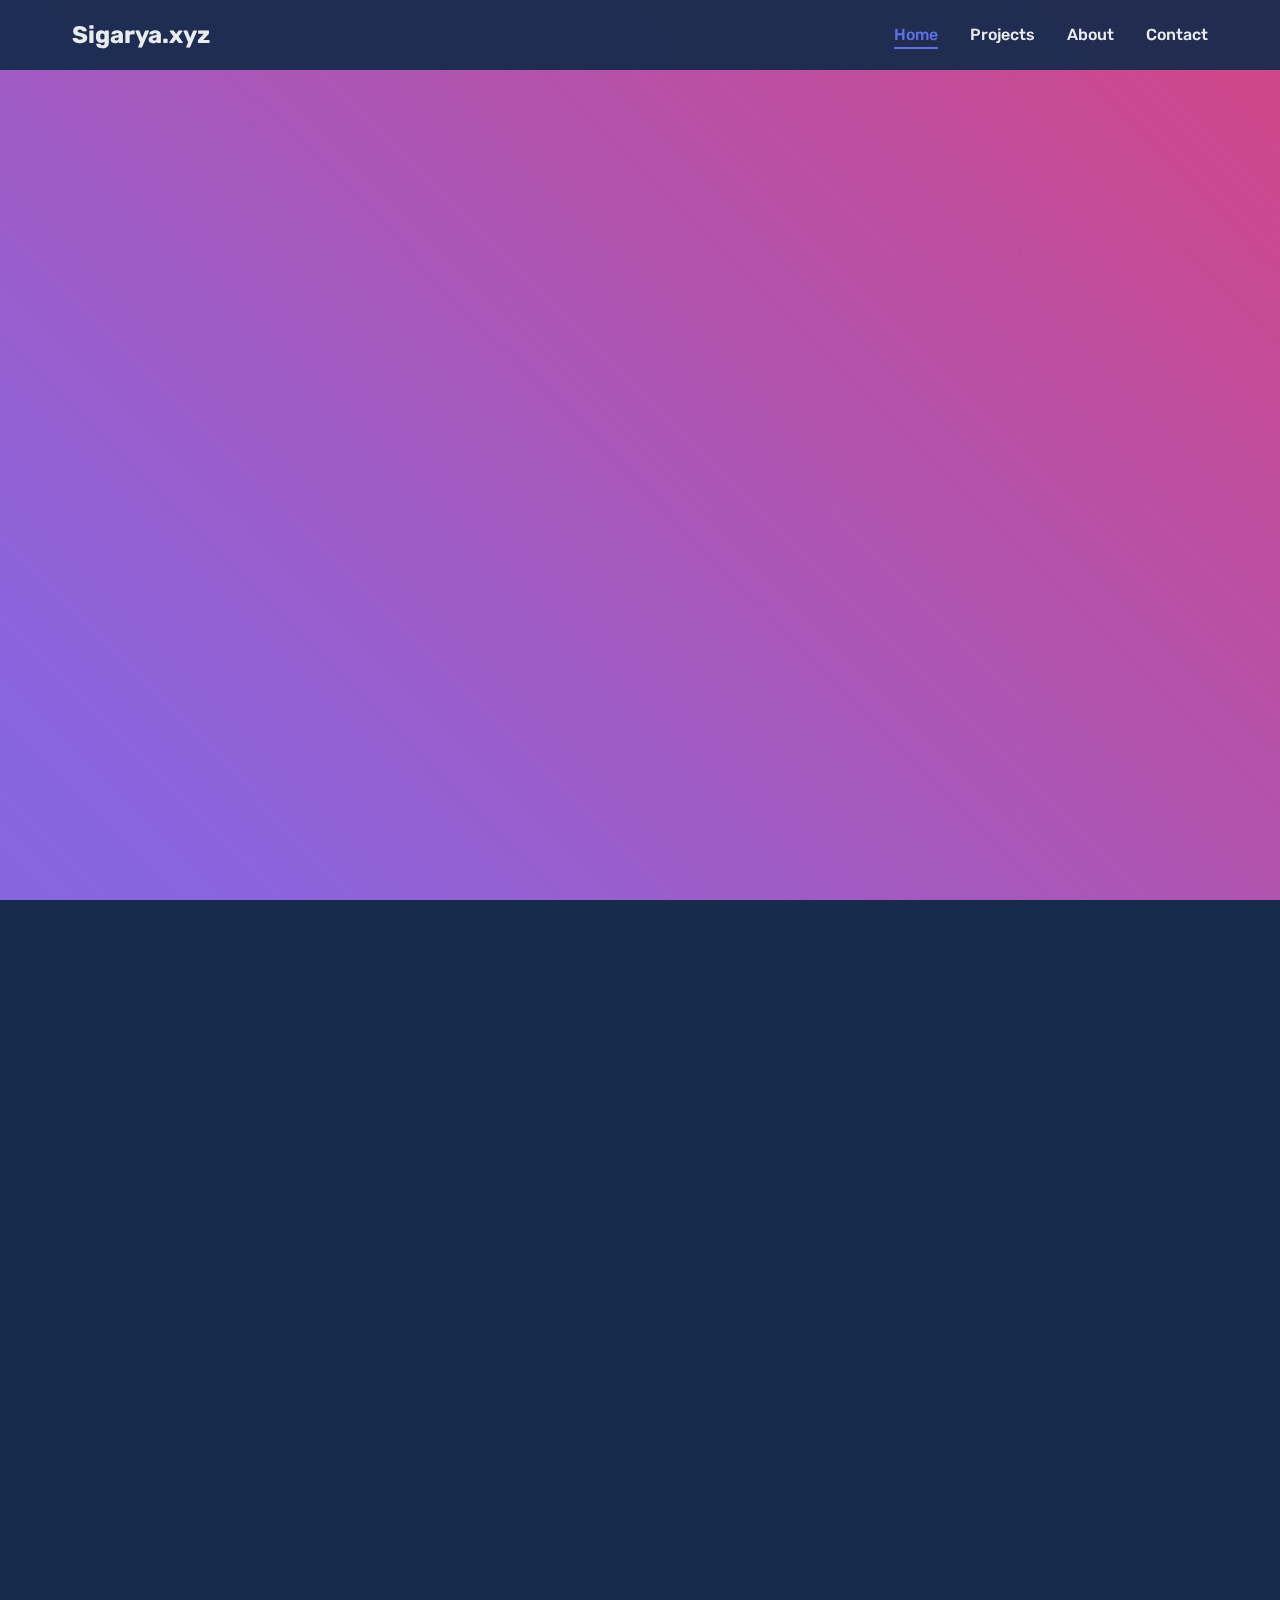
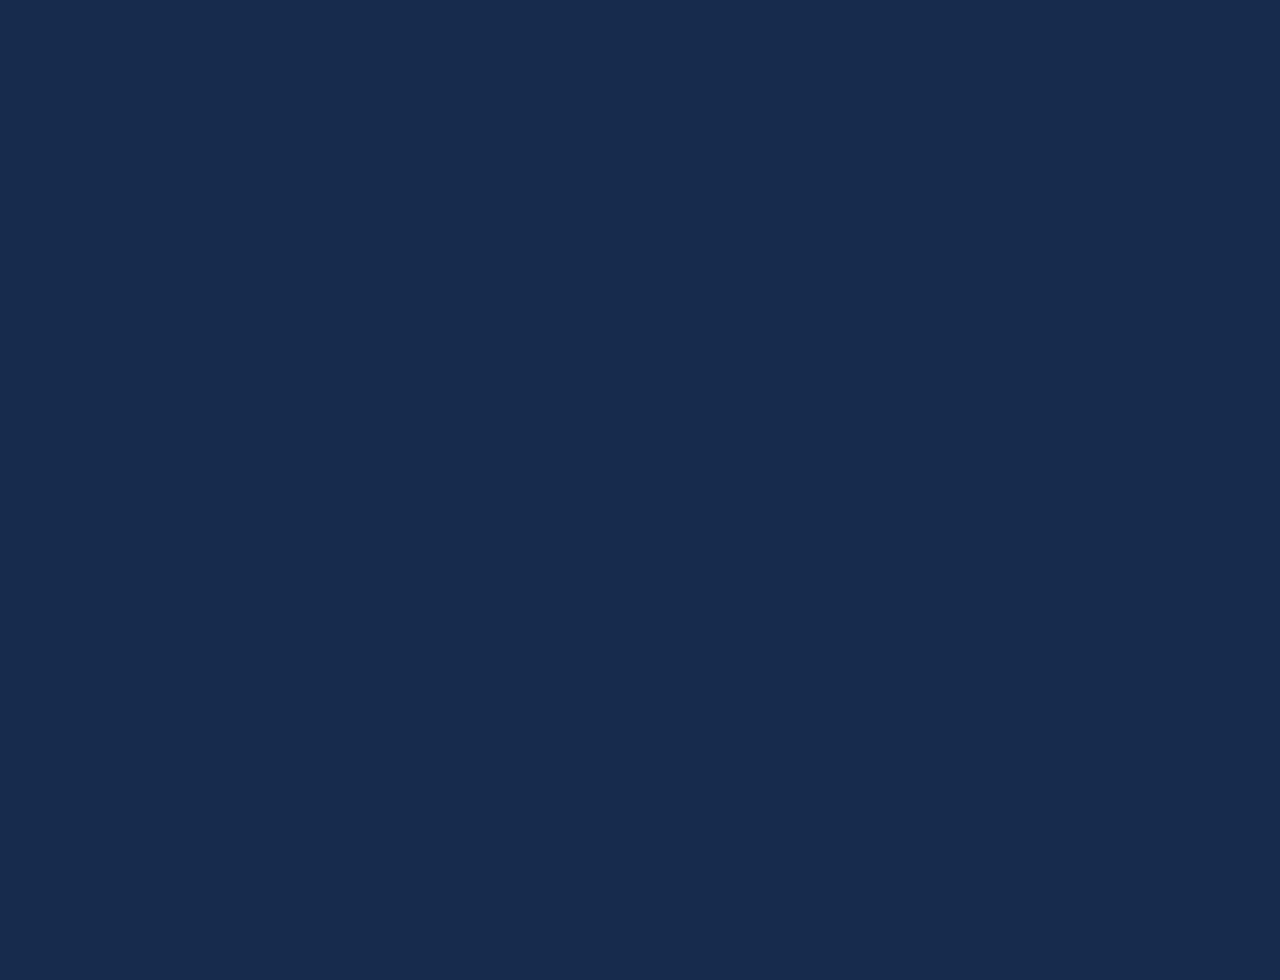
<file: index.html>
<!DOCTYPE html>
<html lang="en">
<head>
    <!-- Meta tags for SEO -->
    <meta charset="UTF-8">
    <meta name="viewport" content="width=device-width, initial-scale=1.0">
    <meta name="description" content="Sigarya.xyz - Developer portfolio featuring innovative projects like Semantle Plus, a challenging Hebrew word game. Discover web development projects and creative solutions.">
    <meta name="keywords" content="Sigarya, web development, portfolio, Semantle Plus, Hebrew word game, developer, projects, coding, programming">
    <meta name="author" content="Sigarya">
    <meta name="robots" content="index, follow">
    
    <!-- Open Graph tags for social media -->
    <meta property="og:title" content="Sigarya.xyz - Developer Portfolio">
    <meta property="og:description" content="Discover innovative web development projects and creative solutions by Sigarya.">
    <meta property="og:type" content="website">
    <meta property="og:url" content="https://sigarya.xyz">
    
    <!-- Twitter Card tags -->
    <meta name="twitter:card" content="summary_large_image">
    <meta name="twitter:title" content="Sigarya.xyz - Developer Portfolio">
    <meta name="twitter:description" content="Discover innovative web development projects and creative solutions by Sigarya.">
    
    <title>Sigarya.xyz - Developer Portfolio & Projects</title>
    
    <!-- CSS and Fonts -->
    <link rel="stylesheet" href="style.css">
    <link rel="preconnect" href="https://fonts.googleapis.com">
    <link rel="preconnect" href="https://fonts.gstatic.com" crossorigin>
    <link href="https://fonts.googleapis.com/css2?family=Rubik:wght@400;500;700&display=swap" rel="stylesheet">
    <link rel="stylesheet" href="https://cdnjs.cloudflare.com/ajax/libs/font-awesome/6.5.2/css/all.min.css">
    
    <!-- Google AdSense -->
    <script async src="https://pagead2.googlesyndication.com/pagead/js/adsbygoogle.js?client=ca-pub-8899404611945935" crossorigin="anonymous"></script>
</head>
<body>
    <div class="background-gradient"></div>

    <!-- אדסנס -->

<script async src="https://pagead2.googlesyndication.com/pagead/js/adsbygoogle.js?client=ca-pub-8899404611945935"
     crossorigin="anonymous"></script>

    <!-- Navigation -->
    <nav class="main-nav">
        <div class="nav-container">
            <div class="nav-logo">
                <a href="index.html">Sigarya.xyz</a>
            </div>
            <ul class="nav-menu">
                <li><a href="index.html" class="active">Home</a></li>
                <li><a href="projects.html">Projects</a></li>
                <li><a href="about.html">About</a></li>
                <li><a href="contact.html">Contact</a></li>
            </ul>
            <div class="hamburger">
                <span></span>
                <span></span>
                <span></span>
            </div>
        </div>
    </nav>

    <!-- Header -->
    <header class="main-header">
        <h1>Welcome to Sigarya.xyz</h1>
        <p>Innovative Web Development & Creative Solutions</p>
        <div class="header-buttons">
            <a href="projects.html" class="btn-primary">View Projects</a>
            <a href="contact.html" class="btn-secondary">Get In Touch</a>
        </div>
    </header>

    <!-- Main Content -->
    <main class="content-container">
        <!-- Hero Section -->
        <section class="hero-section">
            <div class="hero-content">
                <h2>Building Digital Experiences</h2>
                <p>I'm a passionate developer creating innovative web applications and games that challenge and entertain users. From word games to web tools, each project is crafted with attention to detail and user experience.</p>
            </div>
        </section>

        <!-- Featured Projects -->
        <section class="featured-projects">
            <h2 class="section-title">Featured Projects</h2>
            <div class="projects-grid">
                <div class="project-card featured">
                    <div class="project-content">
                        <div class="project-icon">
                            <i class="fas fa-gamepad"></i>
                        </div>
                        <h3 class="project-title">Semantle Plus</h3>
                        <p class="project-description">
                            A fan-made version of the word game "Semantle" in Hebrew. Challenge yourself to discover the daily secret word based on semantic similarity. Now you can also play all the previous daily puzzles!
                        </p>
                        <div class="project-tags">
                            <span class="tag">Hebrew</span>
                            <span class="tag">Word Game</span>
                            <span class="tag">Semantic</span>
                        </div>
                        <a href="https://semantle.sigarya.xyz/" target="_blank" class="project-button">Play Now!</a>
                    </div>
                </div>

                <div class="project-card coming-soon">
                    <div class="project-content">
                        <div class="project-icon">
                            <i class="fas fa-rocket"></i>
                        </div>
                        <h3 class="project-title">More Projects Coming Soon</h3>
                        <p class="project-description">
                            I'm constantly working on new and exciting projects. Stay tuned for more innovative web applications, games, and tools that will be added to this portfolio.
                        </p>
                        <div class="project-tags">
                            <span class="tag">Coming Soon</span>
                            <span class="tag">Innovation</span>
                        </div>
                        <div class="coming-soon-badge">In Development</div>
                    </div>
                </div>
            </div>
        </section>

        <!-- Skills Section -->
        <section class="skills-section">
            <h2 class="section-title">Technical Skills</h2>
            <div class="skills-grid">
                <div class="skill-item">
                    <i class="fas fa-code"></i>
                    <h3>Frontend Development</h3>
                    <p>HTML5, CSS3, JavaScript, React, Vue.js</p>
                </div>
                <div class="skill-item">
                    <i class="fas fa-server"></i>
                    <h3>Backend Development</h3>
                    <p>Node.js, Python, PHP, Databases</p>
                </div>
                <div class="skill-item">
                    <i class="fas fa-mobile-alt"></i>
                    <h3>Responsive Design</h3>
                    <p>Mobile-first, Cross-browser compatibility</p>
                </div>
                <div class="skill-item">
                    <i class="fas fa-paint-brush"></i>
                    <h3>UI/UX Design</h3>
                    <p>User-centered design, Modern aesthetics</p>
                </div>
            </div>
        </section>

        <!-- About Preview -->
        <section class="about-preview">
            <div class="about-content">
                <h2>About Me</h2>
                <p>I'm a dedicated developer passionate about creating meaningful digital experiences. My focus is on building applications that are not only functional but also enjoyable to use. I believe in clean code, user-centered design, and continuous learning.</p>
                <a href="about.html" class="btn-secondary">Learn More</a>
            </div>
        </section>
    </main>

    <!-- Footer -->
    <footer class="main-footer">
        <div class="footer-content">
            <div class="footer-section">
                <h3>Sigarya.xyz</h3>
                <p>Innovative web development and creative solutions</p>
            </div>
            <div class="footer-section">
                <h3>Quick Links</h3>
                <ul>
                    <li><a href="index.html">Home</a></li>
                    <li><a href="projects.html">Projects</a></li>
                    <li><a href="about.html">About</a></li>
                    <li><a href="contact.html">Contact</a></li>
                </ul>
            </div>
            <div class="footer-section">
                <h3>Connect</h3>
                <div class="social-links">
                    <a href="https://github.com/Sigarya" target="_blank" aria-label="GitHub Profile">
                        <i class="fa-brands fa-github"></i>
                    </a>

                </div>
            </div>
        </div>
        <div class="footer-bottom">
            <p>&copy; 2025 Sigarya.xyz | All rights reserved</p>
        </div>
    </footer>

    <!-- JavaScript -->
    <script src="script.js"></script>
</body>
</html>
</file>
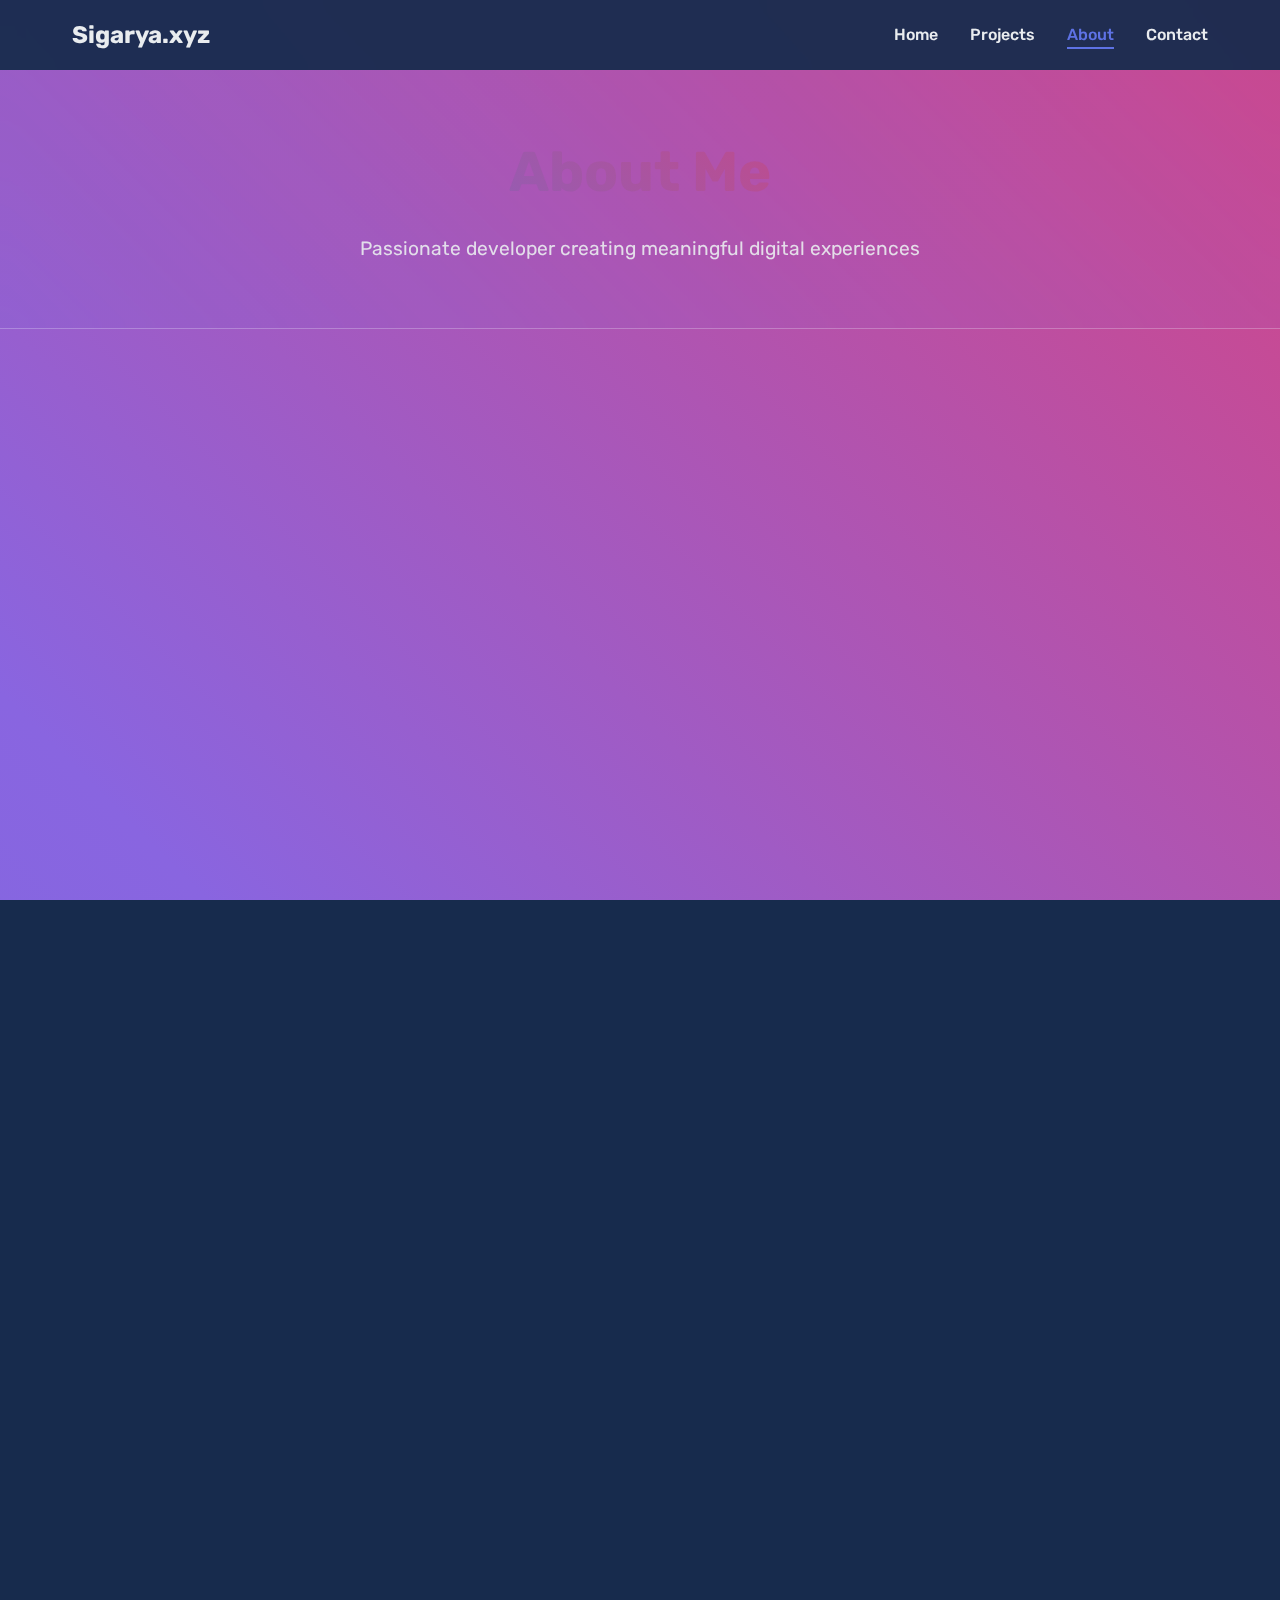
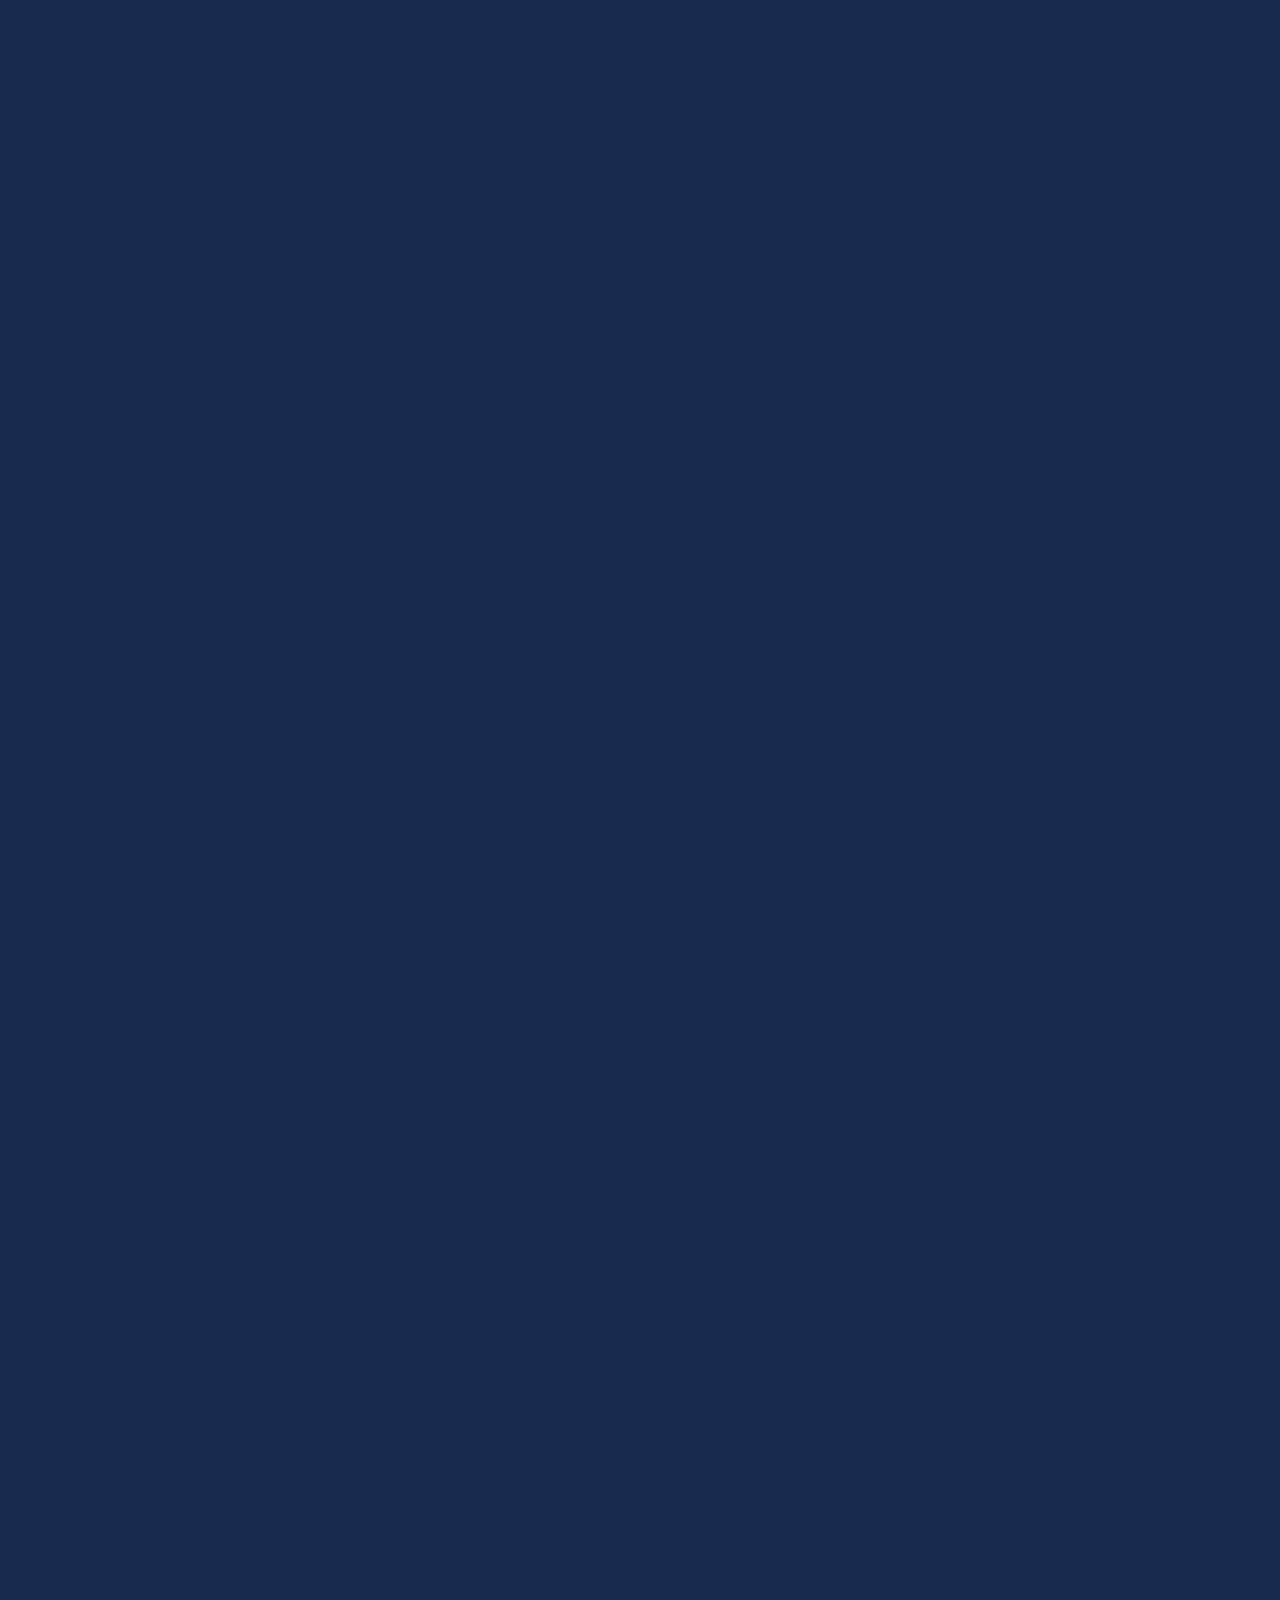
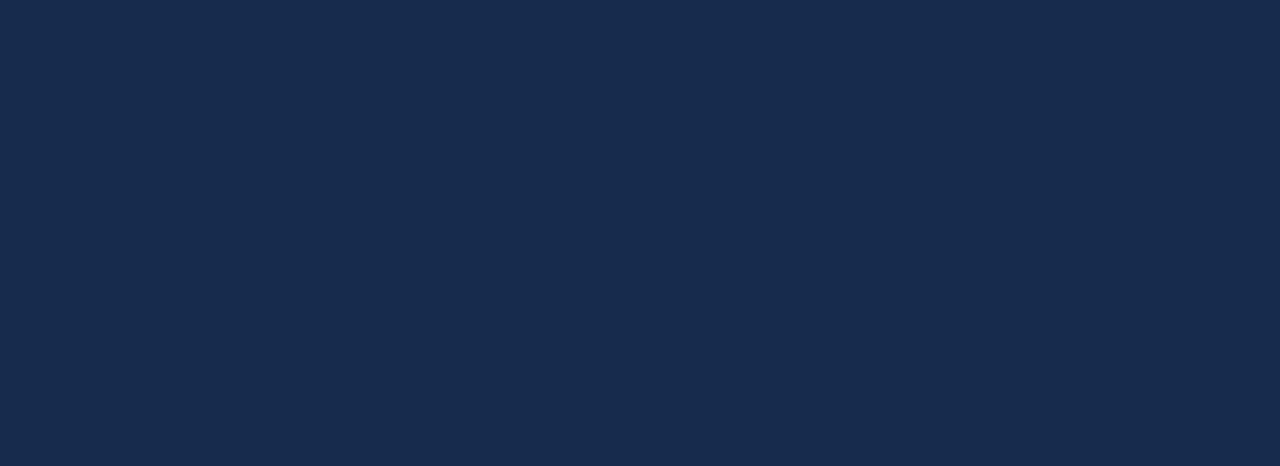
<file: about.html>
<!DOCTYPE html>
<html lang="en">
<head>
    <!-- Meta tags for SEO -->
    <meta charset="UTF-8">
    <meta name="viewport" content="width=device-width, initial-scale=1.0">
    <meta name="description" content="Learn more about Sigarya, a passionate web developer creating innovative digital experiences. Discover my background, skills, and approach to web development.">
    <meta name="keywords" content="Sigarya developer, web development background, developer bio, coding experience, web developer portfolio, about Sigarya">
    <meta name="author" content="Sigarya">
    <meta name="robots" content="index, follow">
    
    <!-- Open Graph tags for social media -->
    <meta property="og:title" content="About - Sigarya.xyz Developer">
    <meta property="og:description" content="Learn more about Sigarya, a passionate web developer creating innovative digital experiences.">
    <meta property="og:type" content="website">
    <meta property="og:url" content="https://sigarya.xyz/about.html">
    
    <!-- Twitter Card tags -->
    <meta name="twitter:card" content="summary_large_image">
    <meta name="twitter:title" content="About - Sigarya.xyz Developer">
    <meta name="twitter:description" content="Learn more about Sigarya, a passionate web developer creating innovative digital experiences.">
    
    <title>About - Sigarya.xyz Developer</title>
    
    <!-- CSS and Fonts -->
    <link rel="stylesheet" href="style.css">
    <link rel="preconnect" href="https://fonts.googleapis.com">
    <link rel="preconnect" href="https://fonts.gstatic.com" crossorigin>
    <link href="https://fonts.googleapis.com/css2?family=Rubik:wght@400;500;700&display=swap" rel="stylesheet">
    <link rel="stylesheet" href="https://cdnjs.cloudflare.com/ajax/libs/font-awesome/6.5.2/css/all.min.css">
    
    <!-- Google AdSense -->
    <script async src="https://pagead2.googlesyndication.com/pagead/js/adsbygoogle.js?client=ca-pub-8899404611945935" crossorigin="anonymous"></script>
</head>
<body>
    <div class="background-gradient"></div>

    <!-- Navigation -->
    <nav class="main-nav">
        <div class="nav-container">
            <div class="nav-logo">
                <a href="index.html">Sigarya.xyz</a>
            </div>
            <ul class="nav-menu">
                <li><a href="index.html">Home</a></li>
                <li><a href="projects.html">Projects</a></li>
                <li><a href="about.html" class="active">About</a></li>
                <li><a href="contact.html">Contact</a></li>
            </ul>
            <div class="hamburger">
                <span></span>
                <span></span>
                <span></span>
            </div>
        </div>
    </nav>

    <!-- Header -->
    <header class="page-header">
        <h1>About Me</h1>
        <p>Passionate developer creating meaningful digital experiences</p>
    </header>

    <!-- Main Content -->
    <main class="content-container">
        <!-- Personal Introduction -->
        <section class="personal-intro">
            <div class="intro-content">
                <div class="intro-text">
                    <h2>Hello, I'm Sigarya</h2>
                    <p>
                        I'm a dedicated web developer with a passion for creating innovative digital experiences that not only look great but also solve real problems. My journey in web development began with a curiosity about how things work on the internet, and it has evolved into a career focused on building applications that users love to interact with.
                    </p>
                    <p>
                        When I'm not coding, you can find me exploring new technologies, contributing to open-source projects, or sharing knowledge with the developer community. I believe in continuous learning and staying up-to-date with the latest industry trends and best practices.
                    </p>
                </div>
                <div class="intro-image">
                    <i class="fas fa-user-circle"></i>
                </div>
            </div>
        </section>

        <!-- Development Philosophy -->
        <section class="philosophy-section">
            <h2 class="section-title">My Development Philosophy</h2>
            <div class="philosophy-grid">
                <div class="philosophy-card">
                    <i class="fas fa-users"></i>
                    <h3>User-Centered Design</h3>
                    <p>Every project starts with understanding the user's needs. I believe that great applications are built around the people who will use them.</p>
                </div>
                
                <div class="philosophy-card">
                    <i class="fas fa-code"></i>
                    <h3>Clean & Maintainable Code</h3>
                    <p>Writing code that's not only functional but also readable and maintainable is crucial for long-term project success.</p>
                </div>
                
                <div class="philosophy-card">
                    <i class="fas fa-rocket"></i>
                    <h3>Performance First</h3>
                    <p>Speed and efficiency matter. I optimize for performance to ensure users have the best possible experience.</p>
                </div>
                
                <div class="philosophy-card">
                    <i class="fas fa-mobile-alt"></i>
                    <h3>Responsive & Accessible</h3>
                    <p>All applications should work seamlessly across devices and be accessible to users with different abilities.</p>
                </div>
            </div>
        </section>

        <!-- Technical Expertise -->
        <section class="expertise-section">
            <h2 class="section-title">Technical Expertise</h2>
            <div class="expertise-grid">
                <div class="expertise-category">
                    <h3>Frontend Development</h3>
                    <div class="skill-list">
                        <div class="skill-item">
                            <span class="skill-name">HTML5 & CSS3</span>
                            <div class="skill-level">
                                <div class="skill-bar" style="width: 95%"></div>
                            </div>
                        </div>
                        <div class="skill-item">
                            <span class="skill-name">JavaScript (ES6+)</span>
                            <div class="skill-level">
                                <div class="skill-bar" style="width: 90%"></div>
                            </div>
                        </div>
                        <div class="skill-item">
                            <span class="skill-name">React.js</span>
                            <div class="skill-level">
                                <div class="skill-bar" style="width: 85%"></div>
                            </div>
                        </div>
                        <div class="skill-item">
                            <span class="skill-name">Vue.js</span>
                            <div class="skill-level">
                                <div class="skill-bar" style="width: 80%"></div>
                            </div>
                        </div>
                    </div>
                </div>
                
                <div class="expertise-category">
                    <h3>Backend Development</h3>
                    <div class="skill-list">
                        <div class="skill-item">
                            <span class="skill-name">Node.js</span>
                            <div class="skill-level">
                                <div class="skill-bar" style="width: 85%"></div>
                            </div>
                        </div>
                        <div class="skill-item">
                            <span class="skill-name">Python</span>
                            <div class="skill-level">
                                <div class="skill-bar" style="width: 80%"></div>
                            </div>
                        </div>
                        <div class="skill-item">
                            <span class="skill-name">PHP</span>
                            <div class="skill-level">
                                <div class="skill-bar" style="width: 75%"></div>
                            </div>
                        </div>
                        <div class="skill-item">
                            <span class="skill-name">Databases (SQL/NoSQL)</span>
                            <div class="skill-level">
                                <div class="skill-bar" style="width: 80%"></div>
                            </div>
                        </div>
                    </div>
                </div>
                
                <div class="expertise-category">
                    <h3>Tools & Technologies</h3>
                    <div class="skill-list">
                        <div class="skill-item">
                            <span class="skill-name">Git & GitHub</span>
                            <div class="skill-level">
                                <div class="skill-bar" style="width: 90%"></div>
                            </div>
                        </div>
                        <div class="skill-item">
                            <span class="skill-name">Docker</span>
                            <div class="skill-level">
                                <div class="skill-bar" style="width: 75%"></div>
                            </div>
                        </div>
                        <div class="skill-item">
                            <span class="skill-name">AWS/Cloud Services</span>
                            <div class="skill-level">
                                <div class="skill-bar" style="width: 70%"></div>
                            </div>
                        </div>
                        <div class="skill-item">
                            <span class="skill-name">CI/CD</span>
                            <div class="skill-level">
                                <div class="skill-bar" style="width: 75%"></div>
                            </div>
                        </div>
                    </div>
                </div>
            </div>
        </section>



        <!-- Interests & Hobbies -->
        <section class="interests-section">
            <h2 class="section-title">Interests & Hobbies</h2>
            <div class="interests-grid">
                <div class="interest-card">
                    <i class="fas fa-book"></i>
                    <h3>Learning New Technologies</h3>
                    <p>Constantly exploring emerging technologies and frameworks to stay current in the fast-evolving web development landscape.</p>
                </div>
                
                <div class="interest-card">
                    <i class="fas fa-gamepad"></i>
                    <h3>Gaming & Game Development</h3>
                    <p>Passionate about games and interested in game development, especially web-based games that can be played anywhere.</p>
                </div>
                
                <div class="interest-card">
                    <i class="fas fa-users"></i>
                    <h3>Open Source Contribution</h3>
                    <p>Believe in giving back to the community by contributing to open-source projects and sharing knowledge.</p>
                </div>
                
                <div class="interest-card">
                    <i class="fas fa-lightbulb"></i>
                    <h3>Problem Solving</h3>
                    <p>Enjoy tackling complex challenges and finding elegant solutions to difficult technical problems.</p>
                </div>
            </div>
        </section>

        <!-- Call to Action -->
        <section class="cta-section">
            <div class="cta-content">
                <h2>Ready to Work Together?</h2>
                <p>I'm always excited to take on new challenges and collaborate on interesting projects. Whether you have a specific idea in mind or just want to explore possibilities, let's discuss how we can bring your vision to life.</p>
                <div class="cta-buttons">
                    <a href="contact.html" class="btn-primary">Start a Conversation</a>
                    <a href="projects.html" class="btn-secondary">View My Work</a>
                </div>
            </div>
        </section>
    </main>

    <!-- Footer -->
    <footer class="main-footer">
        <div class="footer-content">
            <div class="footer-section">
                <h3>Sigarya.xyz</h3>
                <p>Innovative web development and creative solutions</p>
            </div>
            <div class="footer-section">
                <h3>Quick Links</h3>
                <ul>
                    <li><a href="index.html">Home</a></li>
                    <li><a href="projects.html">Projects</a></li>
                    <li><a href="about.html">About</a></li>
                    <li><a href="contact.html">Contact</a></li>
                </ul>
            </div>
            <div class="footer-section">
                <h3>Connect</h3>
                <div class="social-links">
                    <a href="https://github.com/Sigarya" target="_blank" aria-label="GitHub Profile">
                        <i class="fa-brands fa-github"></i>
                    </a>

                </div>
            </div>
        </div>
        <div class="footer-bottom">
            <p>&copy; 2025 Sigarya.xyz | All rights reserved</p>
        </div>
    </footer>

    <!-- JavaScript -->
    <script src="script.js"></script>
</body>
</html>
</file>
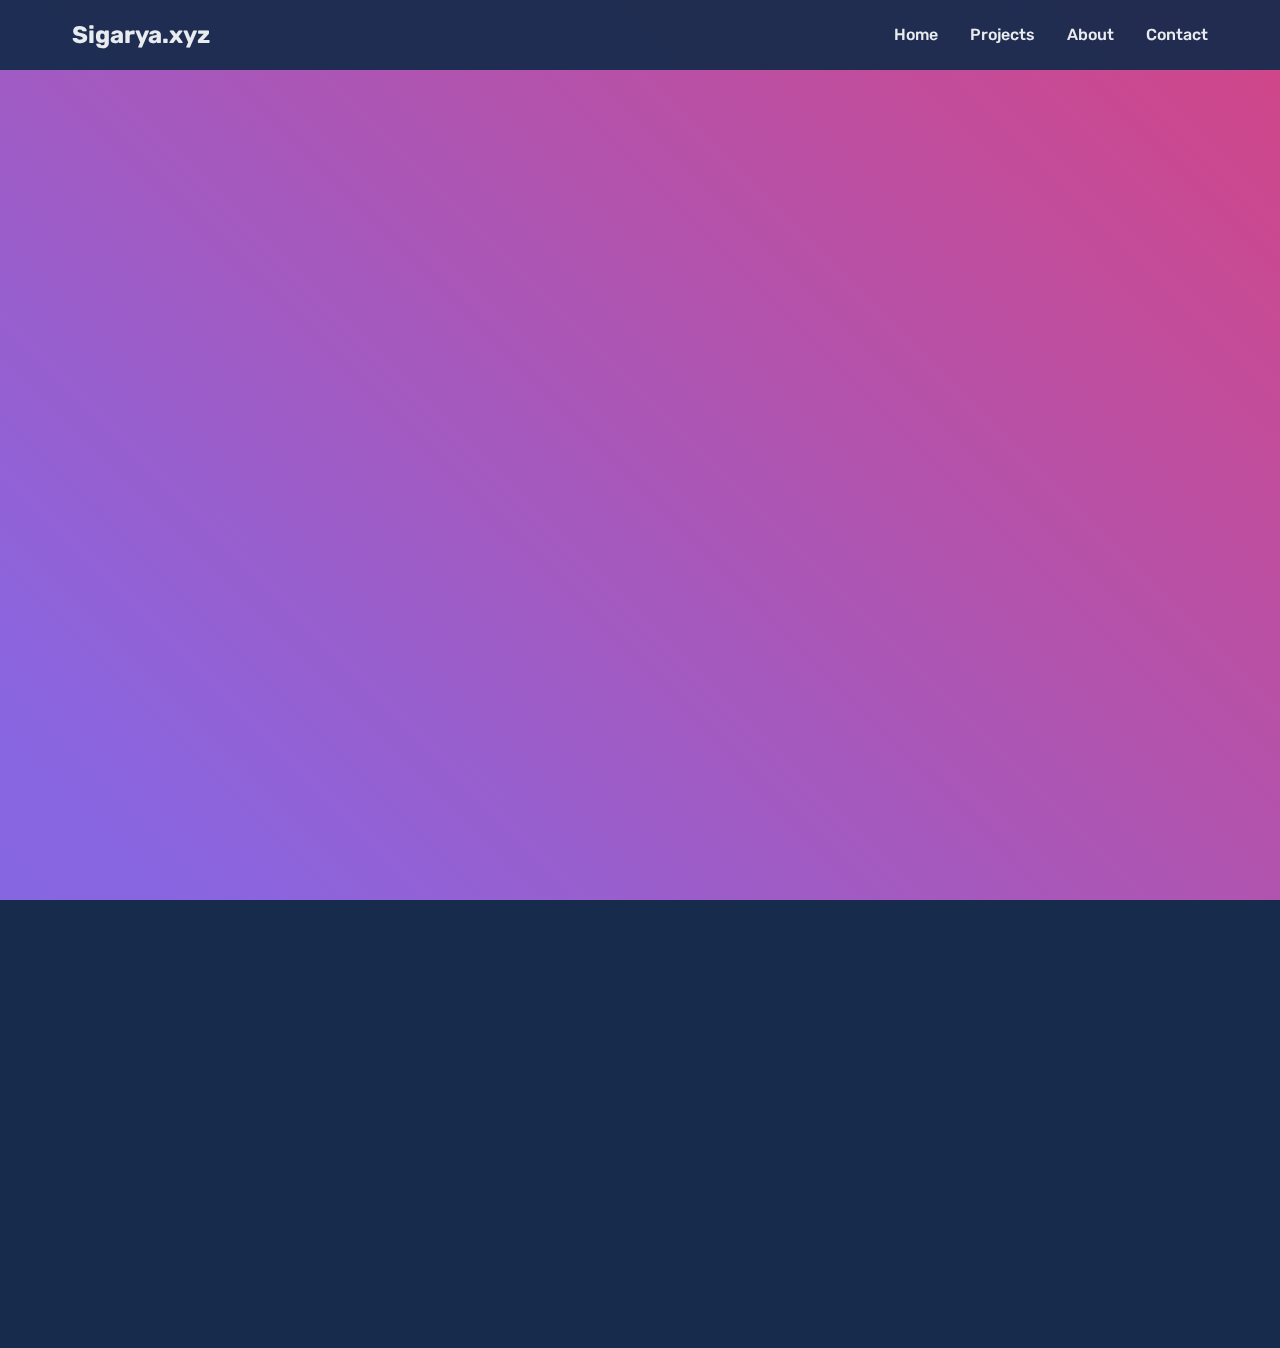
<file: contact-success.html>
<!DOCTYPE html>
<html lang="en">
<head>
    <!-- Meta tags for SEO -->
    <meta charset="UTF-8">
    <meta name="viewport" content="width=device-width, initial-scale=1.0">
    <meta name="description" content="Thank you for your message! I'll get back to you soon.">
    <meta name="keywords" content="contact success, message sent, thank you, Sigarya contact">
    <meta name="author" content="Sigarya">
    <meta name="robots" content="noindex, nofollow">
    
    <title>Message Sent - Sigarya.xyz Developer</title>
    
    <!-- CSS and Fonts -->
    <link rel="stylesheet" href="style.css">
    <link rel="preconnect" href="https://fonts.googleapis.com">
    <link rel="preconnect" href="https://fonts.gstatic.com" crossorigin>
    <link href="https://fonts.googleapis.com/css2?family=Rubik:wght@400;500;700&display=swap" rel="stylesheet">
    <link rel="stylesheet" href="https://cdnjs.cloudflare.com/ajax/libs/font-awesome/6.5.2/css/all.min.css">
    
    <!-- Google AdSense -->
    <script async src="https://pagead2.googlesyndication.com/pagead/js/adsbygoogle.js?client=ca-pub-8899404611945935" crossorigin="anonymous"></script>
</head>
<body>
    <div class="background-gradient"></div>

    <!-- Navigation -->
    <nav class="main-nav">
        <div class="nav-container">
            <div class="nav-logo">
                <a href="index.html">Sigarya.xyz</a>
            </div>
            <ul class="nav-menu">
                <li><a href="index.html">Home</a></li>
                <li><a href="projects.html">Projects</a></li>
                <li><a href="about.html">About</a></li>
                <li><a href="contact.html">Contact</a></li>
            </ul>
            <div class="hamburger">
                <span></span>
                <span></span>
                <span></span>
            </div>
        </div>
    </nav>

    <!-- Success Message -->
    <main class="content-container">
        <section class="success-section">
            <div class="success-container">
                <div class="success-icon">
                    <i class="fas fa-check-circle"></i>
                </div>
                <h1>Message Sent Successfully!</h1>
                <p>Thank you for reaching out. I've received your message and will get back to you within 24 hours.</p>
                
                <div class="success-details">
                    <div class="detail-item">
                        <i class="fas fa-clock"></i>
                        <span>Response Time: Within 24 hours</span>
                    </div>
                    <div class="detail-item">
                        <i class="fas fa-envelope"></i>
                        <span>Check your email for confirmation</span>
                    </div>
                </div>
                
                <div class="success-actions">
                    <a href="index.html" class="btn-primary">
                        <i class="fas fa-home"></i>
                        Back to Home
                    </a>
                    <a href="projects.html" class="btn-secondary">
                        <i class="fas fa-code"></i>
                        View My Projects
                    </a>
                </div>
                
                <div class="success-note">
                    <p><i class="fas fa-info-circle"></i> While you wait, feel free to explore my portfolio and see examples of my work.</p>
                </div>
            </div>
        </section>
    </main>

    <!-- Footer -->
    <footer class="main-footer">
        <div class="footer-content">
            <div class="footer-section">
                <h3>Sigarya.xyz</h3>
                <p>Innovative web development and creative solutions</p>
            </div>
            <div class="footer-section">
                <h3>Quick Links</h3>
                <ul>
                    <li><a href="index.html">Home</a></li>
                    <li><a href="projects.html">Projects</a></li>
                    <li><a href="about.html">About</a></li>
                    <li><a href="contact.html">Contact</a></li>
                </ul>
            </div>
            <div class="footer-section">
                <h3>Connect</h3>
                <div class="social-links">
                    <a href="https://github.com/Sigarya" target="_blank" aria-label="GitHub Profile">
                        <i class="fa-brands fa-github"></i>
                    </a>
                </div>
            </div>
        </div>
        <div class="footer-bottom">
            <p>&copy; 2025 Sigarya.xyz | All rights reserved</p>
        </div>
    </footer>

    <!-- JavaScript -->
    <script src="script.js"></script>
</body>
</html>
</file>
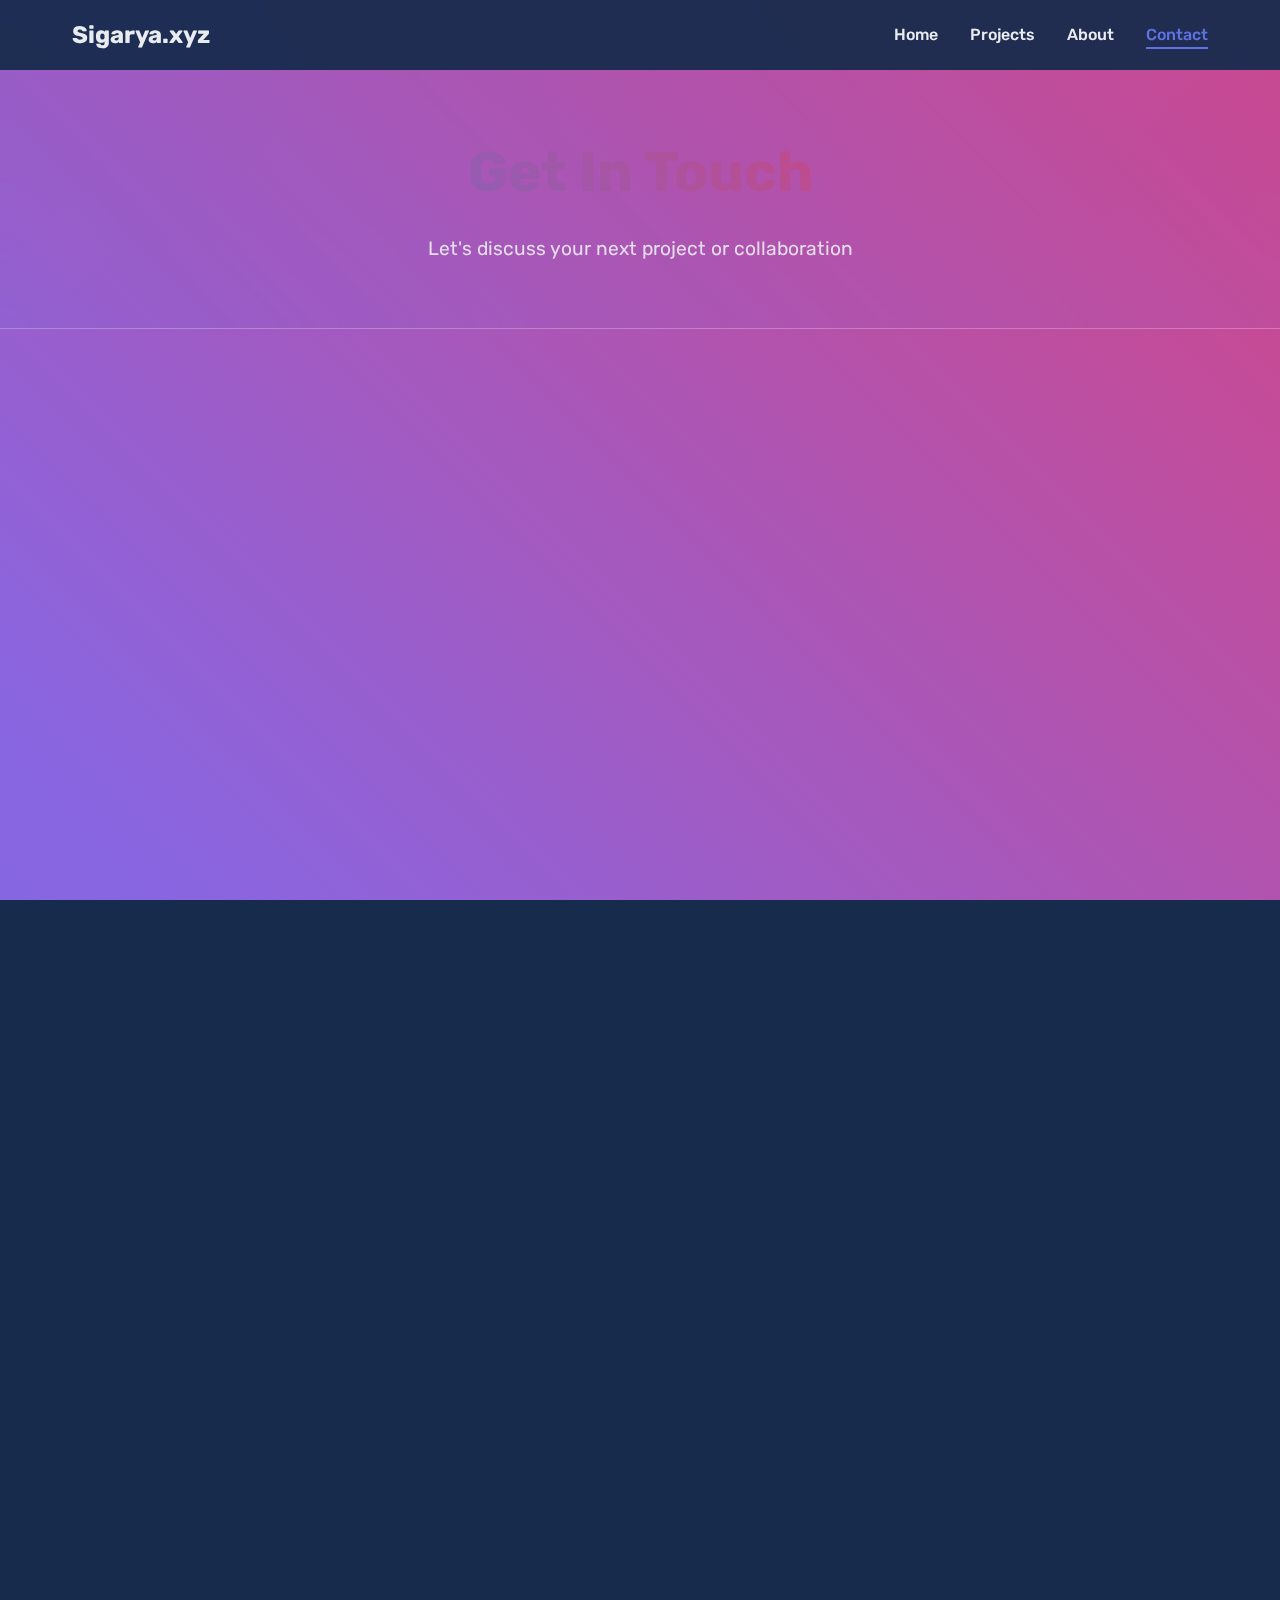
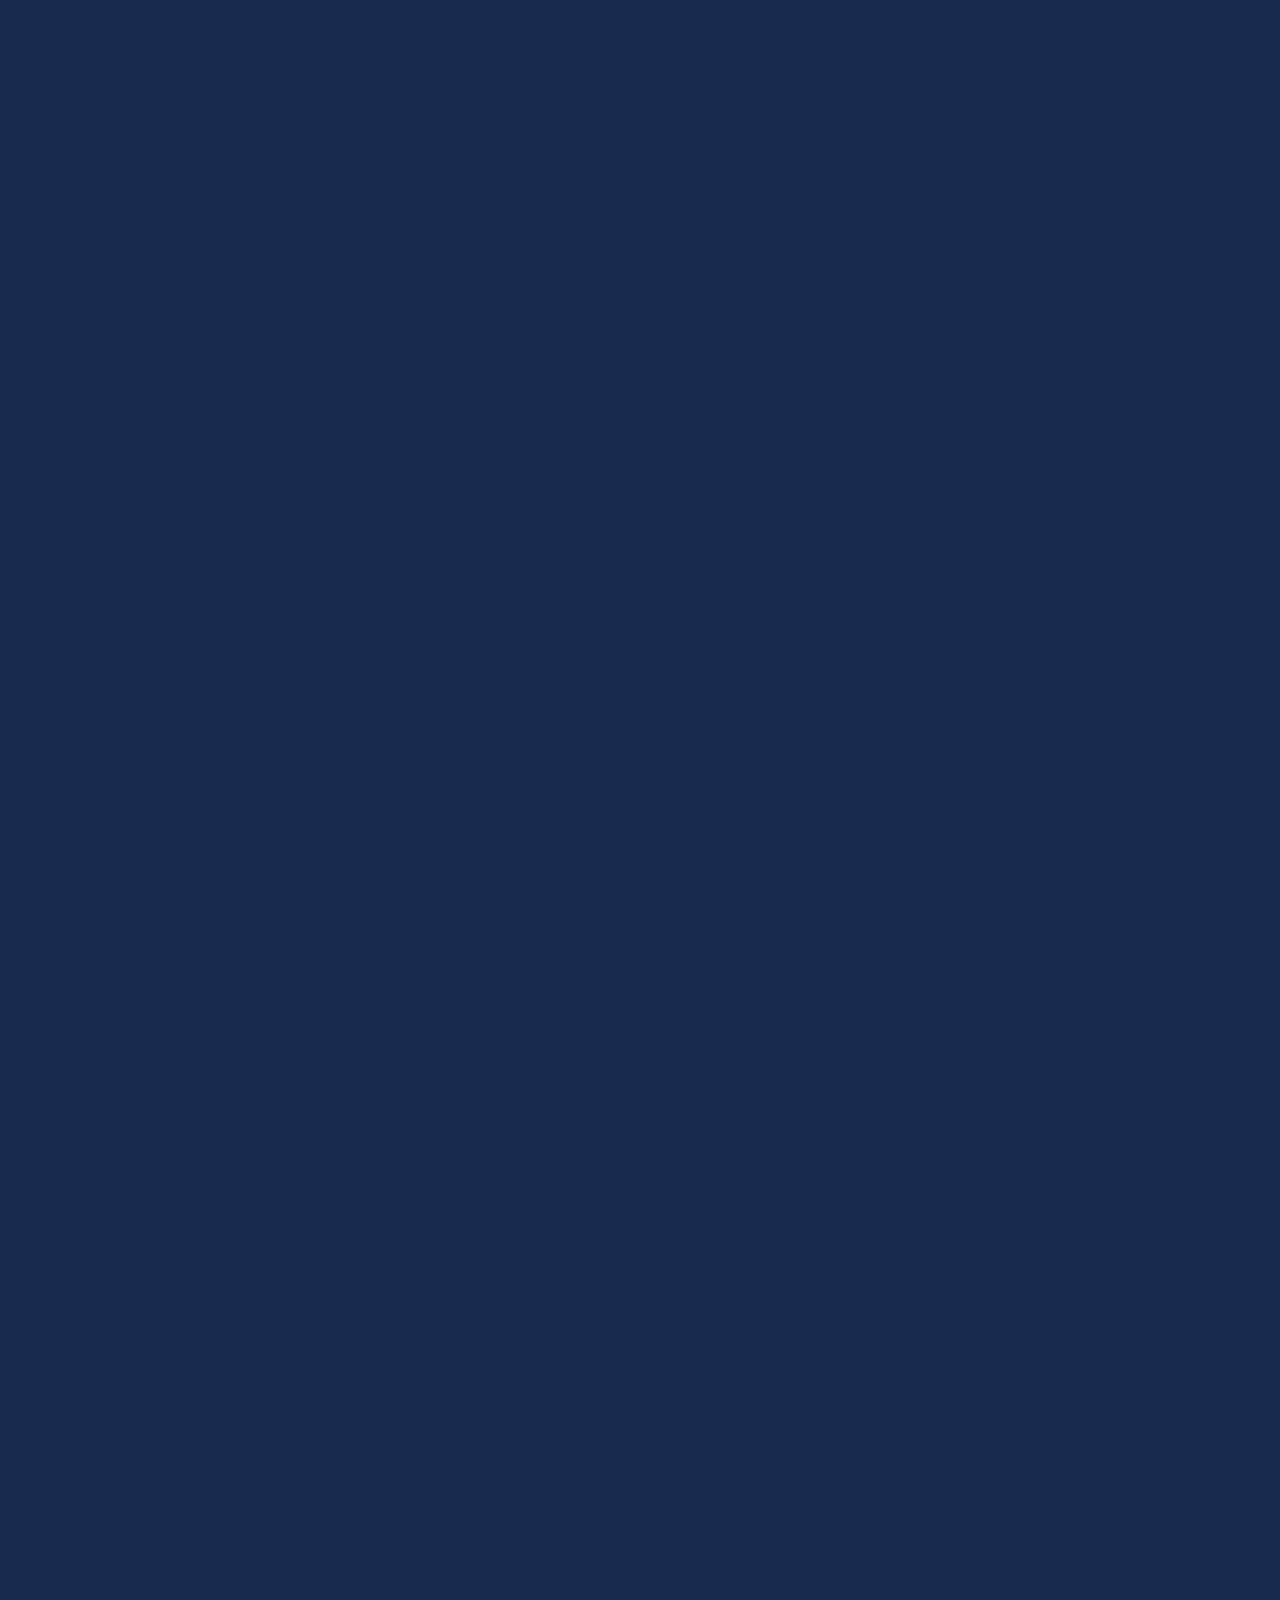
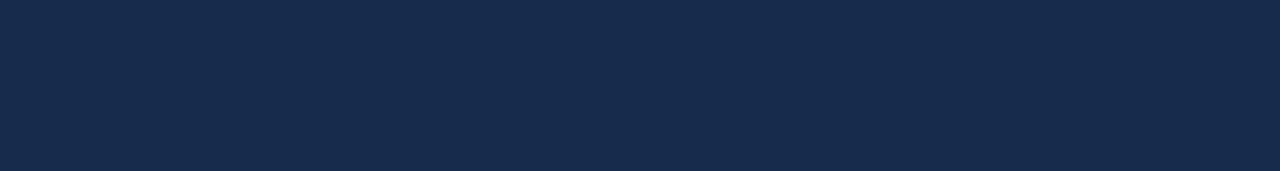
<file: contact.html>
<!DOCTYPE html>
<html lang="en">
<head>
    <!-- Meta tags for SEO -->
    <meta charset="UTF-8">
    <meta name="viewport" content="width=device-width, initial-scale=1.0">
    <meta name="description" content="Get in touch with Sigarya for web development projects, collaborations, or questions. Contact form available for easy communication.">
    <meta name="keywords" content="contact Sigarya, web developer contact, hire developer, project inquiry, collaboration, contact form">
    <meta name="author" content="Sigarya">
    <meta name="robots" content="index, follow">
    
    <!-- Open Graph tags for social media -->
    <meta property="og:title" content="Contact - Sigarya.xyz Developer">
    <meta property="og:description" content="Get in touch with Sigarya for web development projects, collaborations, or questions.">
    <meta property="og:type" content="website">
    <meta property="og:url" content="https://sigarya.xyz/contact.html">
    
    <!-- Twitter Card tags -->
    <meta name="twitter:card" content="summary_large_image">
    <meta name="twitter:title" content="Contact - Sigarya.xyz Developer">
    <meta name="twitter:description" content="Get in touch with Sigarya for web development projects, collaborations, or questions.">
    
    <title>Contact - Sigarya.xyz Developer</title>
    
    <!-- CSS and Fonts -->
    <link rel="stylesheet" href="style.css">
    <link rel="preconnect" href="https://fonts.googleapis.com">
    <link rel="preconnect" href="https://fonts.gstatic.com" crossorigin>
    <link href="https://fonts.googleapis.com/css2?family=Rubik:wght@400;500;700&display=swap" rel="stylesheet">
    <link rel="stylesheet" href="https://cdnjs.cloudflare.com/ajax/libs/font-awesome/6.5.2/css/all.min.css">
    
    <!-- Google AdSense -->
    <script async src="https://pagead2.googlesyndication.com/pagead/js/adsbygoogle.js?client=ca-pub-8899404611945935" crossorigin="anonymous"></script>
</head>
<body>
    <div class="background-gradient"></div>

    <!-- Navigation -->
    <nav class="main-nav">
        <div class="nav-container">
            <div class="nav-logo">
                <a href="index.html">Sigarya.xyz</a>
            </div>
            <ul class="nav-menu">
                <li><a href="index.html">Home</a></li>
                <li><a href="projects.html">Projects</a></li>
                <li><a href="about.html">About</a></li>
                <li><a href="contact.html" class="active">Contact</a></li>
            </ul>
            <div class="hamburger">
                <span></span>
                <span></span>
                <span></span>
            </div>
        </div>
    </nav>

    <!-- Header -->
    <header class="page-header">
        <h1>Get In Touch</h1>
        <p>Let's discuss your next project or collaboration</p>
    </header>

    <!-- Main Content -->
    <main class="content-container">
        <!-- Contact Form -->
        <section class="contact-form-section">
            <h2 class="section-title">Send Me a Message</h2>
            <div class="form-container">
                <form action="https://formsubmit.co/bf1b3dd9673ea9ef4f223b57ba087fd6" method="POST" class="contact-form" onsubmit="return validateContactForm()">
                    <!-- Honeypot to prevent spam -->
                    <input type="text" name="_honey" style="display:none">
                    
                    <!-- Disable captcha -->
                    <input type="hidden" name="_captcha" value="false">
                    
                    <!-- Redirect after submission -->
                    <input type="hidden" name="_next" value="https://sigarya.xyz/contact-success.html">
                    
                    <div class="form-row">
                        <div class="form-group">
                            <label for="name">Full Name *</label>
                            <input type="text" id="name" name="name" required placeholder="Your full name">
                        </div>
                        
                        <div class="form-group">
                            <label for="email">Email Address *</label>
                            <input type="email" id="email" name="email" required placeholder="your.email@example.com">
                        </div>
                    </div>
                    
                    <div class="form-group">
                        <label for="subject">Subject *</label>
                        <select id="subject" name="subject" required>
                            <option value="">Select a subject</option>
                            <option value="Project Inquiry">Project Inquiry</option>
                            <option value="Collaboration">Collaboration</option>
                            <option value="Freelance Work">Freelance Work</option>
                            <option value="Question">General Question</option>
                            <option value="Other">Other</option>
                        </select>
                    </div>
                    
                    <div class="form-group">
                        <label for="message">Message *</label>
                        <textarea id="message" name="message" rows="6" required placeholder="Tell me about your project, question, or how we can work together..."></textarea>
                    </div>
                    

                    
                    <div class="form-group">
                        <button type="submit" class="btn-primary submit-btn">
                            <i class="fas fa-paper-plane"></i>
                            Send Message
                        </button>
                    </div>
                </form>
            </div>
        </section>

        <!-- What I Can Help With -->
        <section class="services-section">
            <h2 class="section-title">What I Can Help You With</h2>
            <div class="services-grid">
                <div class="service-card">
                    <i class="fas fa-code"></i>
                    <h3>Custom Web Applications</h3>
                    <p>Full-stack web applications built with modern technologies and best practices.</p>
                </div>
                
                <div class="service-card">
                    <i class="fas fa-mobile-alt"></i>
                    <h3>Responsive Website Design</h3>
                    <p>Beautiful, mobile-first websites that work perfectly on all devices.</p>
                </div>
                
                <div class="service-card">
                    <i class="fas fa-gamepad"></i>
                    <h3>Web Games & Interactive Apps</h3>
                    <p>Engaging web-based games and interactive applications like Semantle Plus.</p>
                </div>
                
                <div class="service-card">
                    <i class="fas fa-tools"></i>
                    <h3>Website Maintenance</h3>
                    <p>Ongoing support, updates, and optimization for existing websites.</p>
                </div>
                
                <div class="service-card">
                    <i class="fas fa-search"></i>
                    <h3>SEO Optimization</h3>
                    <p>Improve your website's search engine visibility and performance.</p>
                </div>
                
                <div class="service-card">
                    <i class="fas fa-rocket"></i>
                    <h3>Performance Optimization</h3>
                    <p>Speed up your website and improve user experience through optimization.</p>
                </div>
            </div>
        </section>

        <!-- FAQ Section -->
        <section class="faq-section">
            <h2 class="section-title">Frequently Asked Questions</h2>
            <div class="faq-grid">
                <div class="faq-item">
                    <h3>What is your typical project timeline?</h3>
                    <p>Project timelines vary depending on complexity. Simple websites typically take 2-4 weeks, while complex applications can take 2-6 months. I'll provide a detailed timeline during our initial consultation.</p>
                </div>
                
                <div class="faq-item">
                    <h3>Do you work with clients internationally?</h3>
                    <p>Yes! I work with clients worldwide and am experienced in remote collaboration. I use modern communication tools to ensure smooth project management regardless of location.</p>
                </div>
                
                <div class="faq-item">
                    <h3>What technologies do you specialize in?</h3>
                    <p>I specialize in modern web technologies including React, Vue.js, Node.js, and Python. I also have experience with various databases and cloud services. I choose the best technology stack for each specific project.</p>
                </div>
                
                <div class="faq-item">
                    <h3>Do you provide ongoing support after launch?</h3>
                    <p>Absolutely! I offer various support packages including maintenance, updates, and feature additions. I believe in building long-term relationships with my clients.</p>
                </div>
            </div>
        </section>

        <!-- Call to Action -->
        <section class="cta-section">
            <div class="cta-content">
                <h2>Ready to Start Your Project?</h2>
                <p>Whether you have a clear vision or just an idea, I'm here to help bring it to life. Let's discuss your project and explore how we can work together to create something amazing.</p>
                <div class="cta-buttons">
                    <a href="#contact-form" class="btn-primary">Start Your Project</a>
                    <a href="projects.html" class="btn-secondary">View My Work</a>
                </div>
            </div>
        </section>
    </main>

    <!-- Footer -->
    <footer class="main-footer">
        <div class="footer-content">
            <div class="footer-section">
                <h3>Sigarya.xyz</h3>
                <p>Innovative web development and creative solutions</p>
            </div>
            <div class="footer-section">
                <h3>Quick Links</h3>
                <ul>
                    <li><a href="index.html">Home</a></li>
                    <li><a href="projects.html">Projects</a></li>
                    <li><a href="about.html">About</a></li>
                    <li><a href="contact.html">Contact</a></li>
                </ul>
            </div>
            <div class="footer-section">
                <h3>Connect</h3>
                <div class="social-links">
                    <a href="https://github.com/Sigarya" target="_blank" aria-label="GitHub Profile">
                        <i class="fa-brands fa-github"></i>
                    </a>
                </div>
            </div>
        </div>
        <div class="footer-bottom">
            <p>&copy; 2025 Sigarya.xyz | All rights reserved</p>
        </div>
    </footer>

    <!-- JavaScript -->
    <script src="script.js"></script>
</body>
</html>
</file>
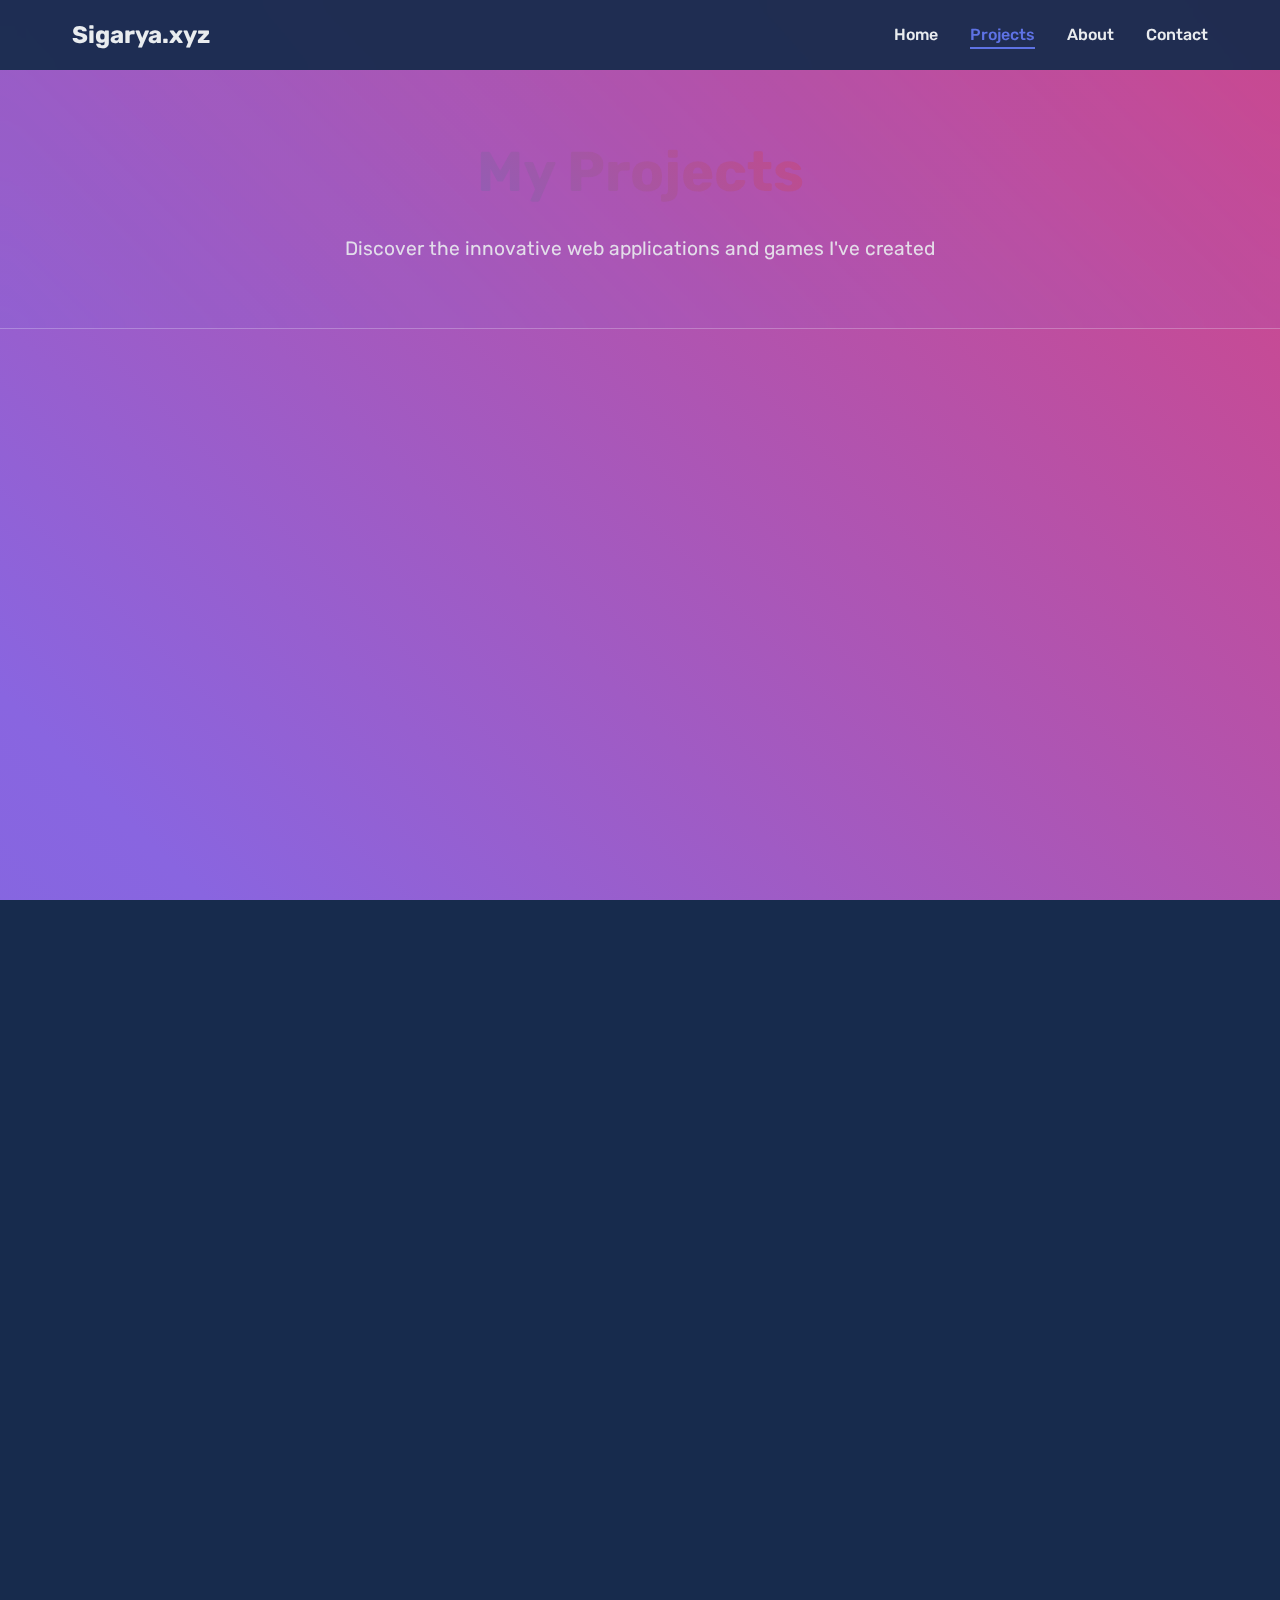
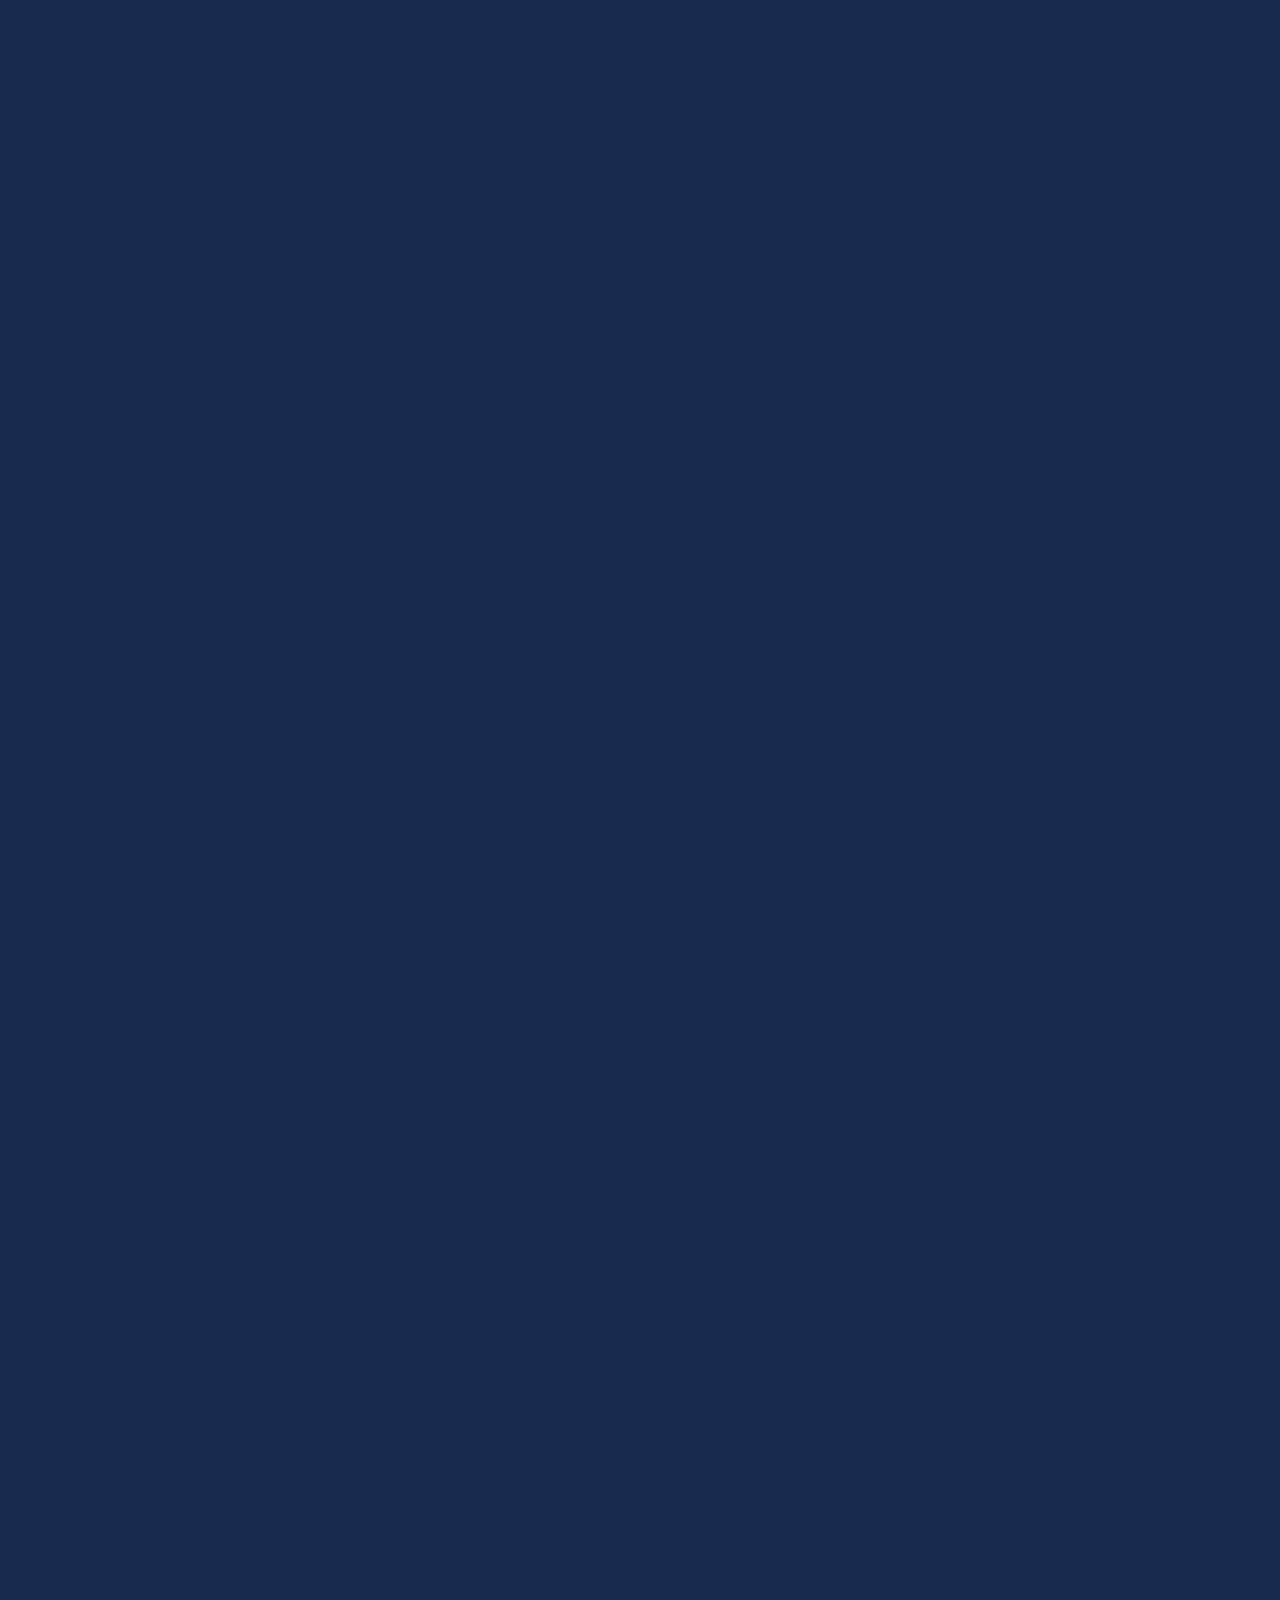
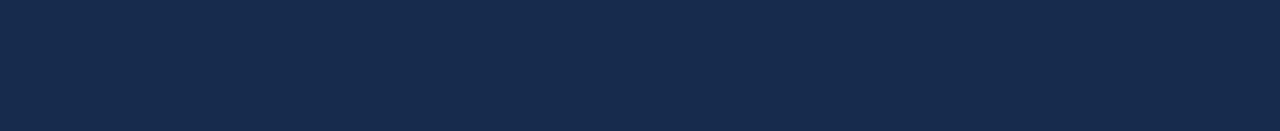
<file: projects.html>
<!DOCTYPE html>
<html lang="en">
<head>
    <!-- Meta tags for SEO -->
    <meta charset="UTF-8">
    <meta name="viewport" content="width=device-width, initial-scale=1.0">
    <meta name="description" content="Explore Sigarya's web development projects including Semantle Plus, a Hebrew word game, and upcoming innovative applications. View portfolio of creative coding projects.">
    <meta name="keywords" content="Sigarya projects, web development portfolio, Semantle Plus, Hebrew word game, coding projects, developer portfolio, web applications">
    <meta name="author" content="Sigarya">
    <meta name="robots" content="index, follow">
    
    <!-- Open Graph tags for social media -->
    <meta property="og:title" content="Projects - Sigarya.xyz Portfolio">
    <meta property="og:description" content="Explore innovative web development projects and creative coding solutions by Sigarya.">
    <meta property="og:type" content="website">
    <meta property="og:url" content="https://sigarya.xyz/projects.html">
    
    <!-- Twitter Card tags -->
    <meta name="twitter:card" content="summary_large_image">
    <meta name="twitter:title" content="Projects - Sigarya.xyz Portfolio">
    <meta name="twitter:description" content="Explore innovative web development projects and creative coding solutions by Sigarya.">
    
    <title>Projects - Sigarya.xyz Portfolio</title>
    
    <!-- CSS and Fonts -->
    <link rel="stylesheet" href="style.css">
    <link rel="preconnect" href="https://fonts.googleapis.com">
    <link rel="preconnect" href="https://fonts.gstatic.com" crossorigin>
    <link href="https://fonts.googleapis.com/css2?family=Rubik:wght@400;500;700&display=swap" rel="stylesheet">
    <link rel="stylesheet" href="https://cdnjs.cloudflare.com/ajax/libs/font-awesome/6.5.2/css/all.min.css">
    
    <!-- Google AdSense -->
    <script async src="https://pagead2.googlesyndication.com/pagead/js/adsbygoogle.js?client=ca-pub-8899404611945935" crossorigin="anonymous"></script>
</head>
<body>
    <div class="background-gradient"></div>

    <!-- Navigation -->
    <nav class="main-nav">
        <div class="nav-container">
            <div class="nav-logo">
                <a href="index.html">Sigarya.xyz</a>
            </div>
            <ul class="nav-menu">
                <li><a href="index.html">Home</a></li>
                <li><a href="projects.html" class="active">Projects</a></li>
                <li><a href="about.html">About</a></li>
                <li><a href="contact.html">Contact</a></li>
            </ul>
            <div class="hamburger">
                <span></span>
                <span></span>
                <span></span>
            </div>
        </div>
    </nav>

    <!-- Header -->
    <header class="page-header">
        <h1>My Projects</h1>
        <p>Discover the innovative web applications and games I've created</p>
    </header>

    <!-- Main Content -->
    <main class="content-container">
        <!-- Featured Project -->
        <section class="featured-project-section">
            <h2 class="section-title">Featured Project</h2>
            <div class="featured-project-card">
                <div class="project-image">
                    <i class="fas fa-gamepad"></i>
                </div>
                <div class="project-details">
                    <h3>Semantle Plus</h3>
                    <p class="project-description">
                        A fan-made version of the popular word game "Semantle" adapted for Hebrew speakers. This project demonstrates advanced semantic analysis implementation and user experience design. Players must guess the daily secret word based on semantic similarity scores, making it both challenging and educational.
                    </p>
                    <div class="project-features">
                        <h4>Key Features:</h4>
                        <ul>
                            <li>Hebrew language support with semantic analysis</li>
                            <li>Daily puzzle system with historical access</li>
                            <li>Responsive design for all devices</li>
                            <li>Intuitive user interface</li>
                            <li>Performance optimized for smooth gameplay</li>
                        </ul>
                    </div>
                    <div class="project-tech">
                        <h4>Technologies Used:</h4>
                        <div class="tech-tags">
                            <span class="tech-tag">HTML5</span>
                            <span class="tech-tag">CSS3</span>
                            <span class="tech-tag">JavaScript</span>
                            <span class="tech-tag">Semantic Analysis</span>
                            <span class="tech-tag">Responsive Design</span>
                        </div>
                    </div>
                    <div class="project-links">
                        <a href="https://semantle.sigarya.xyz/" target="_blank" class="btn-primary">Play Now</a>
                        <a href="https://github.com/Sigarya/semantle-plus" target="_blank" class="btn-secondary">View Source Code</a>
                    </div>
                </div>
            </div>
        </section>

        <!-- Upcoming Projects -->
        <section class="upcoming-projects">
            <h2 class="section-title">Upcoming Projects</h2>
            <div class="projects-grid">
                <div class="project-card coming-soon">
                    <div class="project-content">
                        <div class="project-icon">
                            <i class="fas fa-chart-line"></i>
                        </div>
                        <h3 class="project-title">Data Visualization Tool</h3>
                        <p class="project-description">
                            An interactive web application for creating beautiful and informative data visualizations. Users will be able to upload data and generate charts, graphs, and dashboards with ease.
                        </p>
                        <div class="project-tags">
                            <span class="tag">Data Science</span>
                            <span class="tag">Visualization</span>
                            <span class="tag">React</span>
                        </div>
                        <div class="coming-soon-badge">In Development</div>
                    </div>
                </div>

                <div class="project-card coming-soon">
                    <div class="project-content">
                        <div class="project-icon">
                            <i class="fas fa-mobile-alt"></i>
                        </div>
                        <h3 class="project-title">Mobile App Framework</h3>
                        <p class="project-description">
                            A progressive web app framework that allows developers to create mobile-like experiences using web technologies. Focus on performance and native app feel.
                        </p>
                        <div class="project-tags">
                            <span class="tag">PWA</span>
                            <span class="tag">Mobile</span>
                            <span class="tag">Framework</span>
                        </div>
                        <div class="coming-soon-badge">Planning</div>
                    </div>
                </div>

                <div class="project-card coming-soon">
                    <div class="project-content">
                        <div class="project-icon">
                            <i class="fas fa-robot"></i>
                        </div>
                        <h3 class="project-title">AI Chat Assistant</h3>
                        <p class="project-description">
                            An intelligent chatbot that can help users with various tasks, from answering questions to providing recommendations. Built with modern AI technologies.
                        </p>
                        <div class="project-tags">
                            <span class="tag">AI</span>
                            <span class="tag">Chatbot</span>
                            <span class="tag">Machine Learning</span>
                        </div>
                        <div class="coming-soon-badge">Research Phase</div>
                    </div>
                </div>
            </div>
        </section>

        <!-- Project Categories -->
        <section class="project-categories">
            <h2 class="section-title">Project Categories</h2>
            <div class="categories-grid">
                <div class="category-card">
                    <i class="fas fa-gamepad"></i>
                    <h3>Games & Entertainment</h3>
                    <p>Interactive games and entertainment applications that challenge and engage users</p>
                    <span class="project-count">1 Active</span>
                </div>
                
                <div class="category-card">
                    <i class="fas fa-tools"></i>
                    <h3>Web Tools</h3>
                    <p>Practical web applications and utilities that solve real-world problems</p>
                    <span class="project-count">Coming Soon</span>
                </div>
                
                <div class="category-card">
                    <i class="fas fa-mobile-alt"></i>
                    <h3>Mobile & PWA</h3>
                    <p>Progressive web apps and mobile-optimized solutions</p>
                    <span class="project-count">Coming Soon</span>
                </div>
                
                <div class="category-card">
                    <i class="fas fa-brain"></i>
                    <h3>AI & Machine Learning</h3>
                    <p>Intelligent applications powered by artificial intelligence</p>
                    <span class="project-count">Coming Soon</span>
                </div>
            </div>
        </section>

        <!-- Call to Action -->
        <section class="cta-section">
            <div class="cta-content">
                <h2>Interested in Working Together?</h2>
                <p>I'm always open to discussing new project opportunities, collaborations, or freelance work. Let's create something amazing together!</p>
                <div class="cta-buttons">
                    <a href="contact.html" class="btn-primary">Get In Touch</a>
                    <a href="about.html" class="btn-secondary">Learn More About Me</a>
                </div>
            </div>
        </section>
    </main>

    <!-- Footer -->
    <footer class="main-footer">
        <div class="footer-content">
            <div class="footer-section">
                <h3>Sigarya.xyz</h3>
                <p>Innovative web development and creative solutions</p>
            </div>
            <div class="footer-section">
                <h3>Quick Links</h3>
                <ul>
                    <li><a href="index.html">Home</a></li>
                    <li><a href="projects.html">Projects</a></li>
                    <li><a href="about.html">About</a></li>
                    <li><a href="contact.html">Contact</a></li>
                </ul>
            </div>
            <div class="footer-section">
                <h3>Connect</h3>
                <div class="social-links">
                    <a href="https://github.com/Sigarya" target="_blank" aria-label="GitHub Profile">
                        <i class="fa-brands fa-github"></i>
                    </a>

                </div>
            </div>
        </div>
        <div class="footer-bottom">
            <p>&copy; 2025 Sigarya.xyz | All rights reserved</p>
        </div>
    </footer>

    <!-- JavaScript -->
    <script src="script.js"></script>
</body>
</html>
</file>
<file: style.css>
/* --- CSS Variables --- */
:root {
    --primary-color: #5e72e4;
    --secondary-color: #8965e0;
    --accent-color: #f5365c;
    --text-color: #e9ecef;
    --text-dark: #2d3748;
    --card-bg-color: rgba(255, 255, 255, 0.1);
    --card-border-color: rgba(255, 255, 255, 0.25);
    --shadow-color: rgba(0, 0, 0, 0.1);
    --gradient-start: #5e72e4;
    --gradient-end: #f5365c;
}

/* --- Base Styles --- */
* {
    margin: 0;
    padding: 0;
    box-sizing: border-box;
}

body {
    font-family: 'Rubik', sans-serif;
    color: var(--text-color);
    background-color: #172b4d;
    overflow-x: hidden;
    line-height: 1.6;
}

/* --- Background Gradient --- */
.background-gradient {
    position: fixed;
    top: 0;
    left: 0;
    width: 100%;
    height: 100%;
    z-index: -1;
    background: linear-gradient(45deg, var(--gradient-start), var(--secondary-color), var(--accent-color), #ffd600);
    background-size: 400% 400%;
    animation: gradient-animation 15s ease infinite;
}

@keyframes gradient-animation {
    0% { background-position: 0% 50%; }
    50% { background-position: 100% 50%; }
    100% { background-position: 0% 50%; }
}

/* --- Navigation --- */
.main-nav {
    position: fixed;
    top: 0;
    width: 100%;
    background: rgba(23, 43, 77, 0.95);
    backdrop-filter: blur(10px);
    z-index: 1000;
    padding: 1rem 0;
}

.nav-container {
    max-width: 1200px;
    margin: 0 auto;
    display: flex;
    justify-content: space-between;
    align-items: center;
    padding: 0 2rem;
}

.nav-logo a {
    font-size: 1.5rem;
    font-weight: 700;
    color: var(--text-color);
    text-decoration: none;
    transition: color 0.3s ease;
}

.nav-logo a:hover {
    color: var(--primary-color);
}

.nav-menu {
    display: flex;
    list-style: none;
    gap: 2rem;
}

.nav-menu a {
    color: var(--text-color);
    text-decoration: none;
    font-weight: 500;
    transition: color 0.3s ease;
    position: relative;
}

.nav-menu a:hover,
.nav-menu a.active {
    color: var(--primary-color);
}

.nav-menu a::after {
    content: '';
    position: absolute;
    bottom: -5px;
    left: 0;
    width: 0;
    height: 2px;
    background: var(--primary-color);
    transition: width 0.3s ease;
}

.nav-menu a:hover::after,
.nav-menu a.active::after {
    width: 100%;
}

.hamburger {
    display: none;
    flex-direction: column;
    cursor: pointer;
}

.hamburger span {
    width: 25px;
    height: 3px;
    background: var(--text-color);
    margin: 3px 0;
    transition: 0.3s;
}

/* --- Header --- */
.main-header {
    text-align: center;
    padding: 8rem 2rem 4rem;
    margin-top: 80px;
}

.main-header h1 {
    font-size: 3.5rem;
    font-weight: 700;
    margin-bottom: 1rem;
    text-shadow: 2px 2px 4px var(--shadow-color);
}

.main-header p {
    font-size: 1.3rem;
    opacity: 0.9;
    margin-bottom: 2rem;
    max-width: 600px;
    margin-left: auto;
    margin-right: auto;
}

.header-buttons {
    display: flex;
    gap: 1rem;
    justify-content: center;
    flex-wrap: wrap;
}

.btn-primary, .btn-secondary {
    display: inline-block;
    padding: 12px 30px;
    border-radius: 50px;
    text-decoration: none;
    font-weight: 500;
    font-size: 1rem;
    transition: all 0.3s ease;
    border: 2px solid transparent;
}

.btn-primary {
    background: var(--primary-color);
    color: white;
    box-shadow: 0 4px 15px rgba(94, 114, 228, 0.4);
}

.btn-primary:hover {
    background: #4a5cc3;
    transform: translateY(-2px);
    box-shadow: 0 6px 20px rgba(94, 114, 228, 0.6);
}

.btn-secondary {
    background: transparent;
    color: var(--text-color);
    border-color: var(--text-color);
}

.btn-secondary:hover {
    background: var(--text-color);
    color: var(--text-dark);
    transform: translateY(-2px);
}

/* --- Content Container --- */
.content-container {
    max-width: 1200px;
    margin: 0 auto;
    padding: 2rem;
}

/* --- Section Titles --- */
.section-title {
    text-align: center;
    font-size: 2.5rem;
    font-weight: 700;
    margin-bottom: 3rem;
    text-shadow: 2px 2px 4px var(--shadow-color);
}

/* --- Hero Section --- */
.hero-section {
    text-align: center;
    margin-bottom: 4rem;
}

.hero-content h2 {
    font-size: 2.5rem;
    font-weight: 700;
    margin-bottom: 1.5rem;
}

.hero-content p {
    font-size: 1.2rem;
    max-width: 800px;
    margin: 0 auto;
    opacity: 0.9;
}

/* --- Featured Projects --- */
.featured-projects {
    margin-bottom: 4rem;
}

/* Featured Project Section Styles */
.featured-project-section {
    margin-bottom: 4rem;
}

.featured-project-card {
    display: grid;
    grid-template-columns: 1fr 2fr;
    gap: 3rem;
    background: var(--card-bg-color);
    border-radius: 20px;
    border: 1px solid var(--card-border-color);
    backdrop-filter: blur(12px);
    -webkit-backdrop-filter: blur(12px);
    box-shadow: 0 8px 32px 0 var(--shadow-color);
    padding: 3rem;
    margin-bottom: 3rem;
}

.project-image {
    display: flex;
    align-items: center;
    justify-content: center;
    font-size: 6rem;
    color: var(--primary-color);
}

.project-details h3 {
    font-size: 2.5rem;
    font-weight: 700;
    margin-bottom: 1.5rem;
    color: var(--text-color);
}

.project-description {
    font-size: 1.1rem;
    line-height: 1.7;
    margin-bottom: 2rem;
    opacity: 0.9;
}

.project-features {
    margin-bottom: 2rem;
}

.project-features h4 {
    font-size: 1.3rem;
    font-weight: 600;
    margin-bottom: 1rem;
    color: var(--text-color);
}

.project-features ul {
    list-style: none;
    padding-left: 0;
}

.project-features li {
    padding: 0.5rem 0;
    position: relative;
    padding-left: 1.5rem;
}

.project-features li::before {
    content: "✓";
    position: absolute;
    left: 0;
    color: var(--primary-color);
    font-weight: bold;
}

.project-tech {
    margin-bottom: 2.5rem;
}

.project-tech h4 {
    font-size: 1.3rem;
    font-weight: 600;
    margin-bottom: 1rem;
    color: var(--text-color);
}

.tech-tags {
    display: flex;
    gap: 0.8rem;
    flex-wrap: wrap;
}

.tech-tag {
    background: rgba(94, 114, 228, 0.2);
    color: var(--text-color);
    padding: 0.5rem 1rem;
    border-radius: 25px;
    font-size: 0.9rem;
    border: 1px solid rgba(94, 114, 228, 0.3);
    transition: all 0.3s ease;
}

.tech-tag:hover {
    background: rgba(94, 114, 228, 0.3);
    border-color: rgba(94, 114, 228, 0.5);
}

.project-links {
    display: flex;
    gap: 1.5rem;
    flex-wrap: wrap;
}

.projects-grid {
    display: grid;
    grid-template-columns: repeat(auto-fit, minmax(350px, 1fr));
    gap: 2rem;
    justify-items: center;
}

.project-card {
    width: 100%;
    max-width: 400px;
    background: var(--card-bg-color);
    border-radius: 20px;
    border: 1px solid var(--card-border-color);
    backdrop-filter: blur(12px);
    -webkit-backdrop-filter: blur(12px);
    box-shadow: 0 8px 32px 0 var(--shadow-color);
    transition: transform 0.3s ease, box-shadow 0.3s ease;
    padding: 2rem;
    position: relative;
    overflow: hidden;
}

.project-card:hover {
    transform: translateY(-12px) scale(1.02);
    box-shadow: 0 16px 40px 0 rgba(0, 0, 0, 0.2);
}

.project-card.featured {
    border-color: var(--primary-color);
}

.project-card.coming-soon {
    border-color: var(--accent-color);
}

.project-content {
    text-align: center;
}

.project-icon {
    font-size: 3rem;
    color: var(--primary-color);
    margin-bottom: 1rem;
}

.project-title {
    font-size: 1.8rem;
    font-weight: 700;
    margin-bottom: 1rem;
}

.project-description {
    font-size: 1rem;
    line-height: 1.6;
    margin-bottom: 1.5rem;
    min-height: 80px;
}

.project-tags {
    display: flex;
    gap: 0.5rem;
    justify-content: center;
    flex-wrap: wrap;
    margin-bottom: 1.5rem;
}

.tag {
    background: rgba(94, 114, 228, 0.2);
    color: var(--text-color);
    padding: 0.3rem 0.8rem;
    border-radius: 20px;
    font-size: 0.8rem;
    border: 1px solid rgba(94, 114, 228, 0.3);
}

.project-button {
    display: inline-block;
    background-color: var(--primary-color);
    color: white;
    padding: 12px 30px;
    border-radius: 50px;
    text-decoration: none;
    font-weight: 500;
    font-size: 1rem;
    transition: all 0.3s ease;
    box-shadow: 0 4px 15px rgba(94, 114, 228, 0.4);
}

.project-button:hover {
    background-color: #4a5cc3;
    transform: translateY(-2px);
    box-shadow: 0 6px 20px rgba(94, 114, 228, 0.6);
}

.coming-soon-badge {
    position: absolute;
    top: 1rem;
    right: 1rem;
    background: var(--accent-color);
    color: white;
    padding: 0.5rem 1rem;
    border-radius: 20px;
    font-size: 0.8rem;
    font-weight: 500;
}

/* --- Skills Section --- */
.skills-section {
    margin-bottom: 4rem;
}

.skills-grid {
    display: grid;
    grid-template-columns: repeat(auto-fit, minmax(250px, 1fr));
    gap: 2rem;
}

.skill-item {
    background: var(--card-bg-color);
    border-radius: 15px;
    border: 1px solid var(--card-border-color);
    backdrop-filter: blur(12px);
    padding: 2rem;
    text-align: center;
    transition: transform 0.3s ease;
}

.skill-item:hover {
    transform: translateY(-5px);
}

.skill-item i {
    font-size: 3rem;
    color: var(--primary-color);
    margin-bottom: 1rem;
}

.skill-item h3 {
    font-size: 1.3rem;
    font-weight: 600;
    margin-bottom: 1rem;
}

.skill-item p {
    opacity: 0.9;
    font-size: 0.9rem;
}

/* --- About Preview --- */
.about-preview {
    background: var(--card-bg-color);
    border: 1px solid var(--card-border-color);
    border-radius: 15px;
    padding: 2rem;
    margin: 2rem 0;
    backdrop-filter: blur(10px);
    transition: transform 0.3s ease, box-shadow 0.3s ease;
}

.about-preview:hover {
    transform: translateY(-5px);
    box-shadow: 0 20px 40px var(--shadow-color);
}

.about-preview h2 {
    color: var(--primary-color);
    margin-bottom: 1rem;
    font-size: 1.5rem;
}

.about-preview p {
    margin-bottom: 1.5rem;
    line-height: 1.7;
}

/* --- Page Header --- */
.page-header {
    text-align: center;
    padding: 8rem 2rem 4rem;
    background: linear-gradient(135deg, rgba(94, 114, 228, 0.1), rgba(137, 101, 224, 0.1));
    backdrop-filter: blur(10px);
    border-bottom: 1px solid var(--card-border-color);
}

.page-header h1 {
    font-size: 3.5rem;
    font-weight: 700;
    margin-bottom: 1rem;
    background: linear-gradient(45deg, var(--primary-color), var(--accent-color));
    -webkit-background-clip: text;
    -webkit-text-fill-color: transparent;
    background-clip: text;
}

.page-header p {
    font-size: 1.2rem;
    opacity: 0.9;
    max-width: 600px;
    margin: 0 auto;
}

/* --- Contact Form Section --- */
.contact-form-section {
    margin: 3rem 0;
}

.form-container {
    max-width: 800px;
    margin: 0 auto;
    background: var(--card-bg-color);
    border: 1px solid var(--card-border-color);
    border-radius: 20px;
    padding: 3rem;
    backdrop-filter: blur(15px);
    box-shadow: 0 20px 40px rgba(0, 0, 0, 0.1);
}

.contact-form {
    display: flex;
    flex-direction: column;
    gap: 1.5rem;
}

.form-row {
    display: grid;
    grid-template-columns: 1fr 1fr;
    gap: 1.5rem;
}

.form-group {
    display: flex;
    flex-direction: column;
}

.form-group label {
    font-weight: 500;
    margin-bottom: 0.5rem;
    color: var(--text-color);
    font-size: 0.95rem;
}

.form-group input,
.form-group select,
.form-group textarea {
    padding: 1rem;
    border: 2px solid rgba(255, 255, 255, 0.1);
    border-radius: 12px;
    background: rgba(255, 255, 255, 0.05);
    color: var(--text-color);
    font-size: 1rem;
    transition: all 0.3s ease;
    backdrop-filter: blur(10px);
}

.form-group input:focus,
.form-group select:focus,
.form-group textarea:focus {
    outline: none;
    border-color: var(--primary-color);
    background: rgba(255, 255, 255, 0.1);
    box-shadow: 0 0 0 3px rgba(94, 114, 228, 0.2);
}

.form-group input::placeholder,
.form-group textarea::placeholder {
    color: rgba(255, 255, 255, 0.6);
}

.form-group select {
    cursor: pointer;
}

.form-group select option {
    background: #172b4d;
    color: var(--text-color);
}

.checkbox-group {
    flex-direction: row;
    align-items: flex-start;
    gap: 0.75rem;
}

.checkbox-label {
    display: flex;
    align-items: flex-start;
    gap: 0.75rem;
    cursor: pointer;
    font-size: 0.9rem;
    line-height: 1.5;
}

.checkbox-label input[type="checkbox"] {
    width: auto;
    margin: 0;
    cursor: pointer;
}

.submit-btn {
    width: 100%;
    padding: 1.2rem;
    font-size: 1.1rem;
    font-weight: 600;
    border-radius: 12px;
    transition: all 0.3s ease;
    display: flex;
    align-items: center;
    justify-content: center;
    gap: 0.5rem;
}

.submit-btn:hover {
    transform: translateY(-2px);
    box-shadow: 0 10px 25px rgba(94, 114, 228, 0.3);
}

/* --- Services Section --- */
.services-section {
    margin: 4rem 0;
}

.services-grid {
    display: grid;
    grid-template-columns: repeat(auto-fit, minmax(300px, 1fr));
    gap: 2rem;
    margin-top: 2rem;
}

.service-card {
    background: var(--card-bg-color);
    border: 1px solid var(--card-border-color);
    border-radius: 15px;
    padding: 2rem;
    text-align: center;
    backdrop-filter: blur(10px);
    transition: all 0.3s ease;
}

.service-card:hover {
    transform: translateY(-5px);
    box-shadow: 0 20px 40px rgba(0, 0, 0, 0.15);
    border-color: var(--primary-color);
}

.service-card i {
    font-size: 2.5rem;
    color: var(--primary-color);
    margin-bottom: 1rem;
}

.service-card h3 {
    font-size: 1.3rem;
    margin-bottom: 1rem;
    color: var(--text-color);
}

.service-card p {
    color: rgba(255, 255, 255, 0.8);
    line-height: 1.6;
}

/* --- FAQ Section --- */
.faq-section {
    margin: 4rem 0;
}

.faq-grid {
    display: grid;
    grid-template-columns: repeat(auto-fit, minmax(400px, 1fr));
    gap: 2rem;
    margin-top: 2rem;
}

.faq-item {
    background: var(--card-bg-color);
    border: 1px solid var(--card-border-color);
    border-radius: 15px;
    padding: 2rem;
    backdrop-filter: blur(10px);
    transition: all 0.3s ease;
}

.faq-item:hover {
    transform: translateY(-3px);
    box-shadow: 0 15px 30px rgba(0, 0, 0, 0.1);
}

.faq-item h3 {
    color: var(--primary-color);
    margin-bottom: 1rem;
    font-size: 1.2rem;
}

.faq-item p {
    color: rgba(255, 255, 255, 0.8);
    line-height: 1.6;
}

/* --- CTA Section --- */
.cta-section {
    margin: 4rem 0;
    text-align: center;
    background: linear-gradient(135deg, rgba(94, 114, 228, 0.1), rgba(137, 101, 224, 0.1));
    border-radius: 20px;
    padding: 3rem 2rem;
    backdrop-filter: blur(10px);
    border: 1px solid var(--card-border-color);
}

.cta-content h2 {
    font-size: 2.5rem;
    margin-bottom: 1rem;
    color: var(--text-color);
}

.cta-content p {
    font-size: 1.1rem;
    margin-bottom: 2rem;
    color: rgba(255, 255, 255, 0.8);
    max-width: 600px;
    margin-left: auto;
    margin-right: auto;
}

.cta-buttons {
    display: flex;
    gap: 1rem;
    justify-content: center;
    flex-wrap: wrap;
}

/* --- Success Page --- */
.success-section {
    margin: 3rem 0;
    text-align: center;
}

.success-container {
    max-width: 600px;
    margin: 0 auto;
    background: var(--card-bg-color);
    border: 1px solid var(--card-border-color);
    border-radius: 20px;
    padding: 3rem 2rem;
    backdrop-filter: blur(15px);
    box-shadow: 0 20px 40px rgba(0, 0, 0, 0.1);
}

.success-icon {
    margin-bottom: 2rem;
}

.success-icon i {
    font-size: 4rem;
    color: #10b981;
    animation: successPulse 2s ease-in-out infinite;
}

@keyframes successPulse {
    0%, 100% { transform: scale(1); }
    50% { transform: scale(1.1); }
}

.success-container h1 {
    font-size: 2.5rem;
    margin-bottom: 1rem;
    color: var(--text-color);
    background: linear-gradient(45deg, #10b981, var(--primary-color));
    -webkit-background-clip: text;
    -webkit-text-fill-color: transparent;
    background-clip: text;
}

.success-container p {
    font-size: 1.1rem;
    margin-bottom: 2rem;
    color: rgba(255, 255, 255, 0.8);
    line-height: 1.6;
}

.success-details {
    margin: 2rem 0;
    display: flex;
    flex-direction: column;
    gap: 1rem;
}

.detail-item {
    display: flex;
    align-items: center;
    justify-content: center;
    gap: 0.75rem;
    padding: 1rem;
    background: rgba(255, 255, 255, 0.05);
    border-radius: 10px;
    border: 1px solid rgba(255, 255, 255, 0.1);
}

.detail-item i {
    color: var(--primary-color);
    font-size: 1.2rem;
}

.detail-item span {
    color: var(--text-color);
    font-weight: 500;
}

.success-actions {
    display: flex;
    gap: 1rem;
    justify-content: center;
    margin: 2rem 0;
    flex-wrap: wrap;
}

.success-actions .btn-primary,
.success-actions .btn-secondary {
    padding: 1rem 2rem;
    font-size: 1rem;
    font-weight: 600;
    border-radius: 12px;
    transition: all 0.3s ease;
    display: flex;
    align-items: center;
    gap: 0.5rem;
    text-decoration: none;
}

.success-actions .btn-primary:hover,
.success-actions .btn-secondary:hover {
    transform: translateY(-2px);
}

.success-note {
    margin-top: 2rem;
    padding: 1.5rem;
    background: rgba(94, 114, 228, 0.1);
    border-radius: 10px;
    border: 1px solid rgba(94, 114, 228, 0.2);
}

.success-note p {
    margin: 0;
    font-size: 0.95rem;
    color: rgba(255, 255, 255, 0.8);
    display: flex;
    align-items: center;
    justify-content: center;
    gap: 0.5rem;
}

.success-note i {
    color: var(--primary-color);
}

/* --- Footer --- */
.main-footer {
    background: rgba(0, 0, 0, 0.3);
    backdrop-filter: blur(10px);
    padding: 3rem 2rem 1rem;
    margin-top: 4rem;
}

.footer-content {
    max-width: 1200px;
    margin: 0 auto;
    display: grid;
    grid-template-columns: repeat(auto-fit, minmax(250px, 1fr));
    gap: 2rem;
    margin-bottom: 2rem;
}

.footer-section h3 {
    font-size: 1.3rem;
    font-weight: 600;
    margin-bottom: 1rem;
    color: var(--primary-color);
}

.footer-section p,
.footer-section li {
    opacity: 0.9;
    margin-bottom: 0.5rem;
}

.footer-section ul {
    list-style: none;
}

.footer-section a {
    color: var(--text-color);
    text-decoration: none;
    transition: color 0.3s ease;
}

.footer-section a:hover {
    color: var(--primary-color);
}

.social-links {
    display: flex;
    gap: 1rem;
}

.social-links a {
    display: inline-block;
    width: 40px;
    height: 40px;
    background: rgba(94, 114, 228, 0.2);
    border-radius: 50%;
    display: flex;
    align-items: center;
    justify-content: center;
    transition: all 0.3s ease;
}

.social-links a:hover {
    background: var(--primary-color);
    transform: translateY(-3px);
}

.social-links i {
    font-size: 1.2rem;
}

.footer-bottom {
    text-align: center;
    padding-top: 2rem;
    border-top: 1px solid rgba(255, 255, 255, 0.1);
    opacity: 0.7;
}

/* --- Responsive Design --- */
@media (max-width: 768px) {
    .nav-menu {
        display: none;
    }
    
    .hamburger {
        display: flex;
    }
    
    .main-header h1 {
        font-size: 2.5rem;
    }
    
    .page-header h1 {
        font-size: 2.5rem;
    }
    
    .header-buttons {
        flex-direction: column;
        align-items: center;
    }
    
    .projects-grid {
        grid-template-columns: 1fr;
    }
    
    .featured-project-card {
        grid-template-columns: 1fr;
        gap: 2rem;
        padding: 2rem;
    }
    
    .project-image {
        font-size: 4rem;
    }
    
    .project-details h3 {
        font-size: 2rem;
    }
    
    .project-links {
        flex-direction: column;
        align-items: stretch;
    }
    
    .skills-grid {
        grid-template-columns: 1fr;
    }
    
    .services-grid {
        grid-template-columns: 1fr;
    }
    
    .faq-grid {
        grid-template-columns: 1fr;
    }
    
    .form-row {
        grid-template-columns: 1fr;
    }
    
    .form-container {
        padding: 2rem;
        margin: 0 1rem;
    }
    
    .cta-buttons {
        flex-direction: column;
        align-items: center;
    }
    
    .success-container {
        padding: 2rem 1.5rem;
        margin: 0 1rem;
    }
    
    .success-actions {
        flex-direction: column;
        align-items: center;
    }
    
    .footer-content {
        grid-template-columns: 1fr;
        text-align: center;
    }
}

@media (max-width: 480px) {
    .nav-container {
        padding: 0 1rem;
    }
    
    .main-header {
        padding: 6rem 1rem 3rem;
    }
    
    .page-header {
        padding: 6rem 1rem 3rem;
    }
    
    .content-container {
        padding: 1rem;
    }
    
    .project-card {
        padding: 1.5rem;
    }
    
    .form-container {
        padding: 1.5rem;
        margin: 0 0.5rem;
    }
    
    .cta-section {
        padding: 2rem 1rem;
    }
    
    .success-container {
        padding: 1.5rem 1rem;
        margin: 0 0.5rem;
    }
    
    .success-container h1 {
        font-size: 2rem;
    }
    
    .success-actions .btn-primary,
    .success-actions .btn-secondary {
        padding: 0.875rem 1.5rem;
        font-size: 0.95rem;
    }
}

/* --- Animations --- */
.main-header, .content-container, .main-footer {
    animation: fadeInAnimation 0.8s ease-out forwards;
    opacity: 0;
}

.main-header { animation-delay: 0.2s; }
.content-container { animation-delay: 0.4s; }
.main-footer { animation-delay: 0.6s; }

@keyframes fadeInAnimation {
    from {
        opacity: 0;
        transform: translateY(20px);
    }
    to {
        opacity: 1;
        transform: translateY(0);
    }
}
</file>
